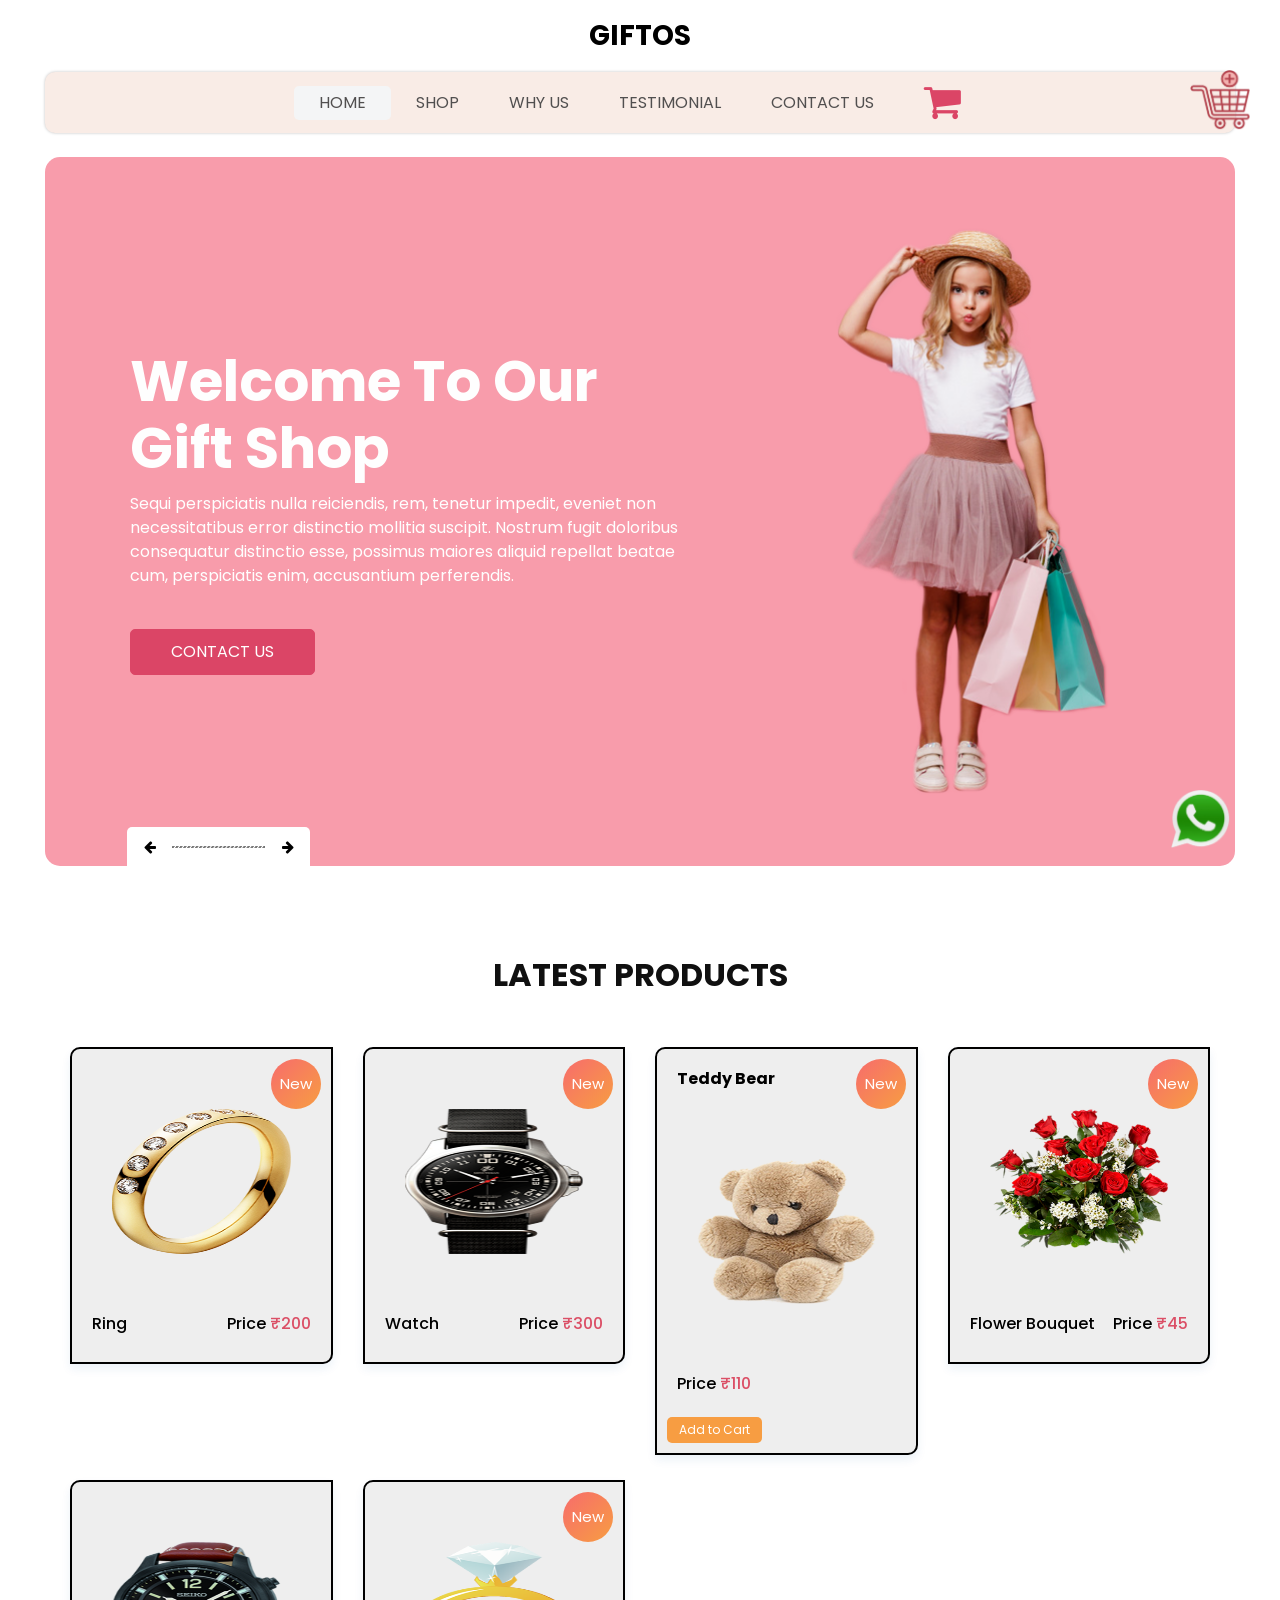
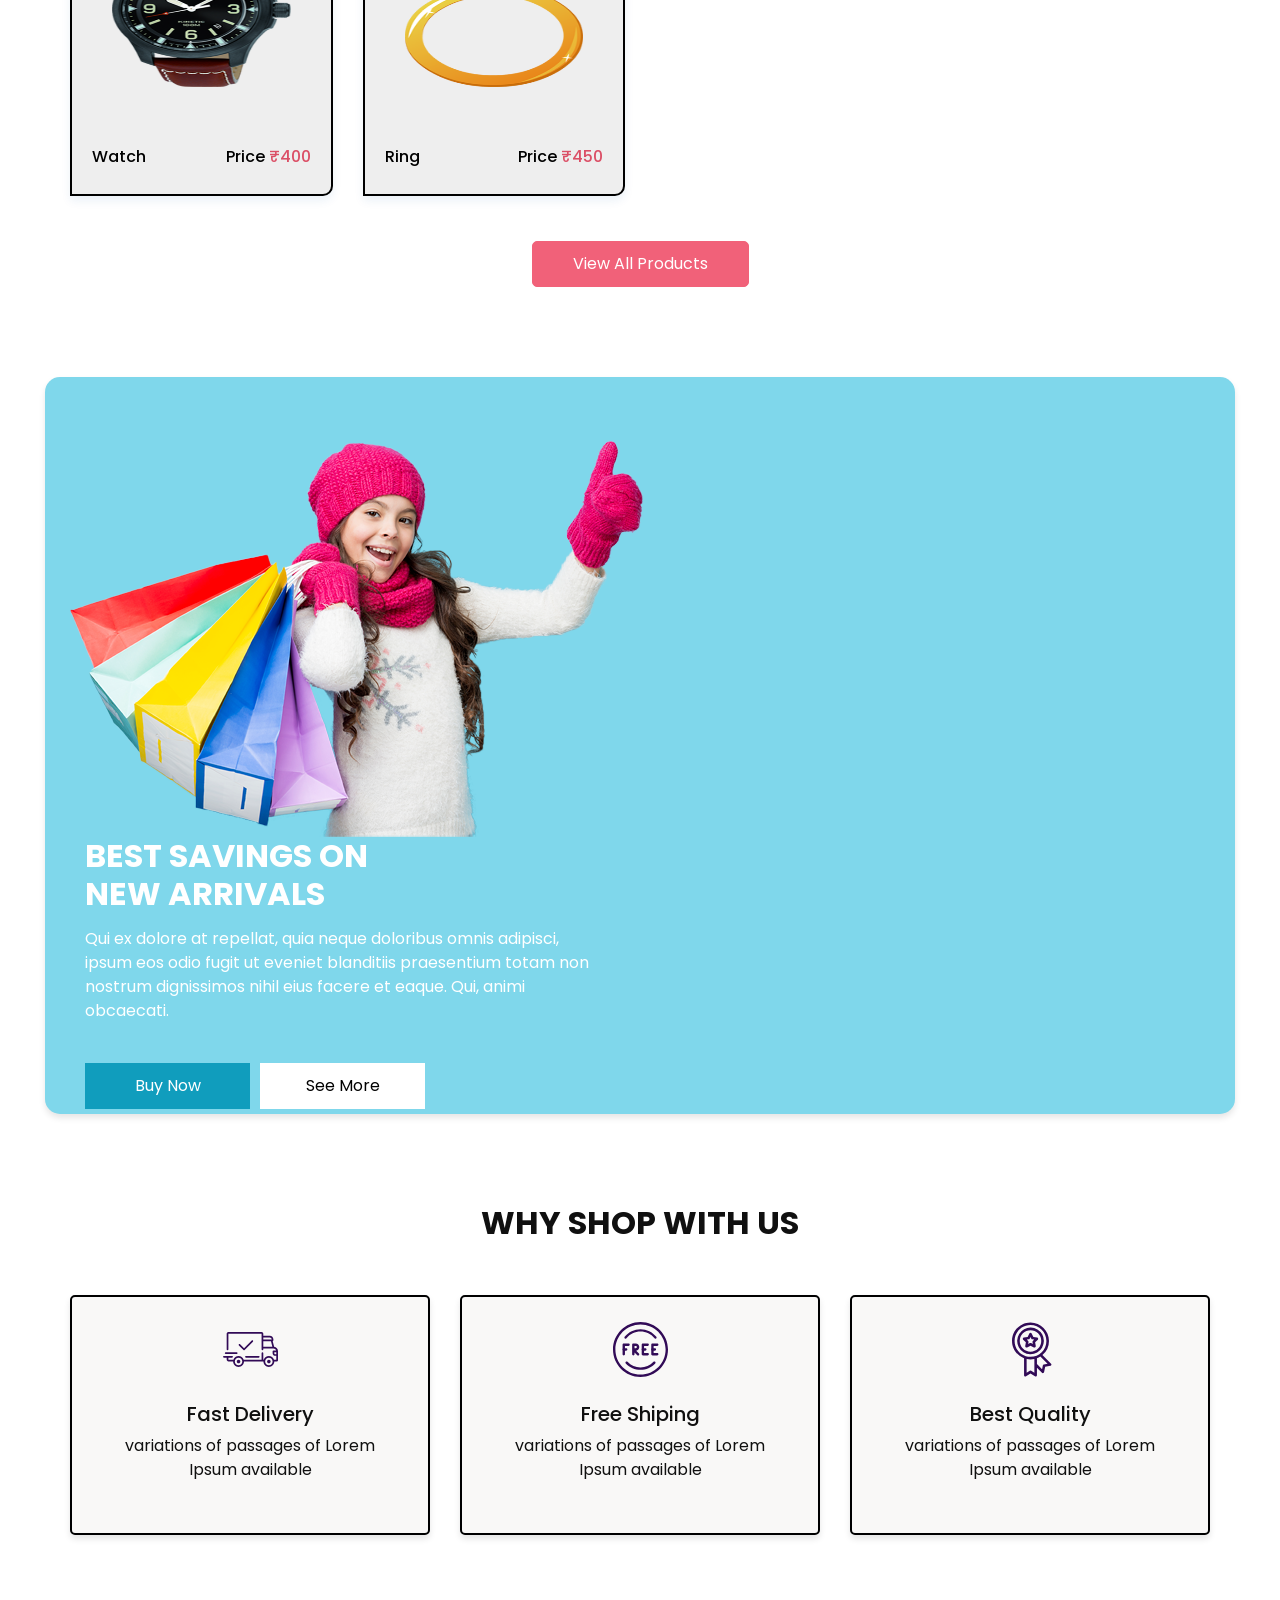
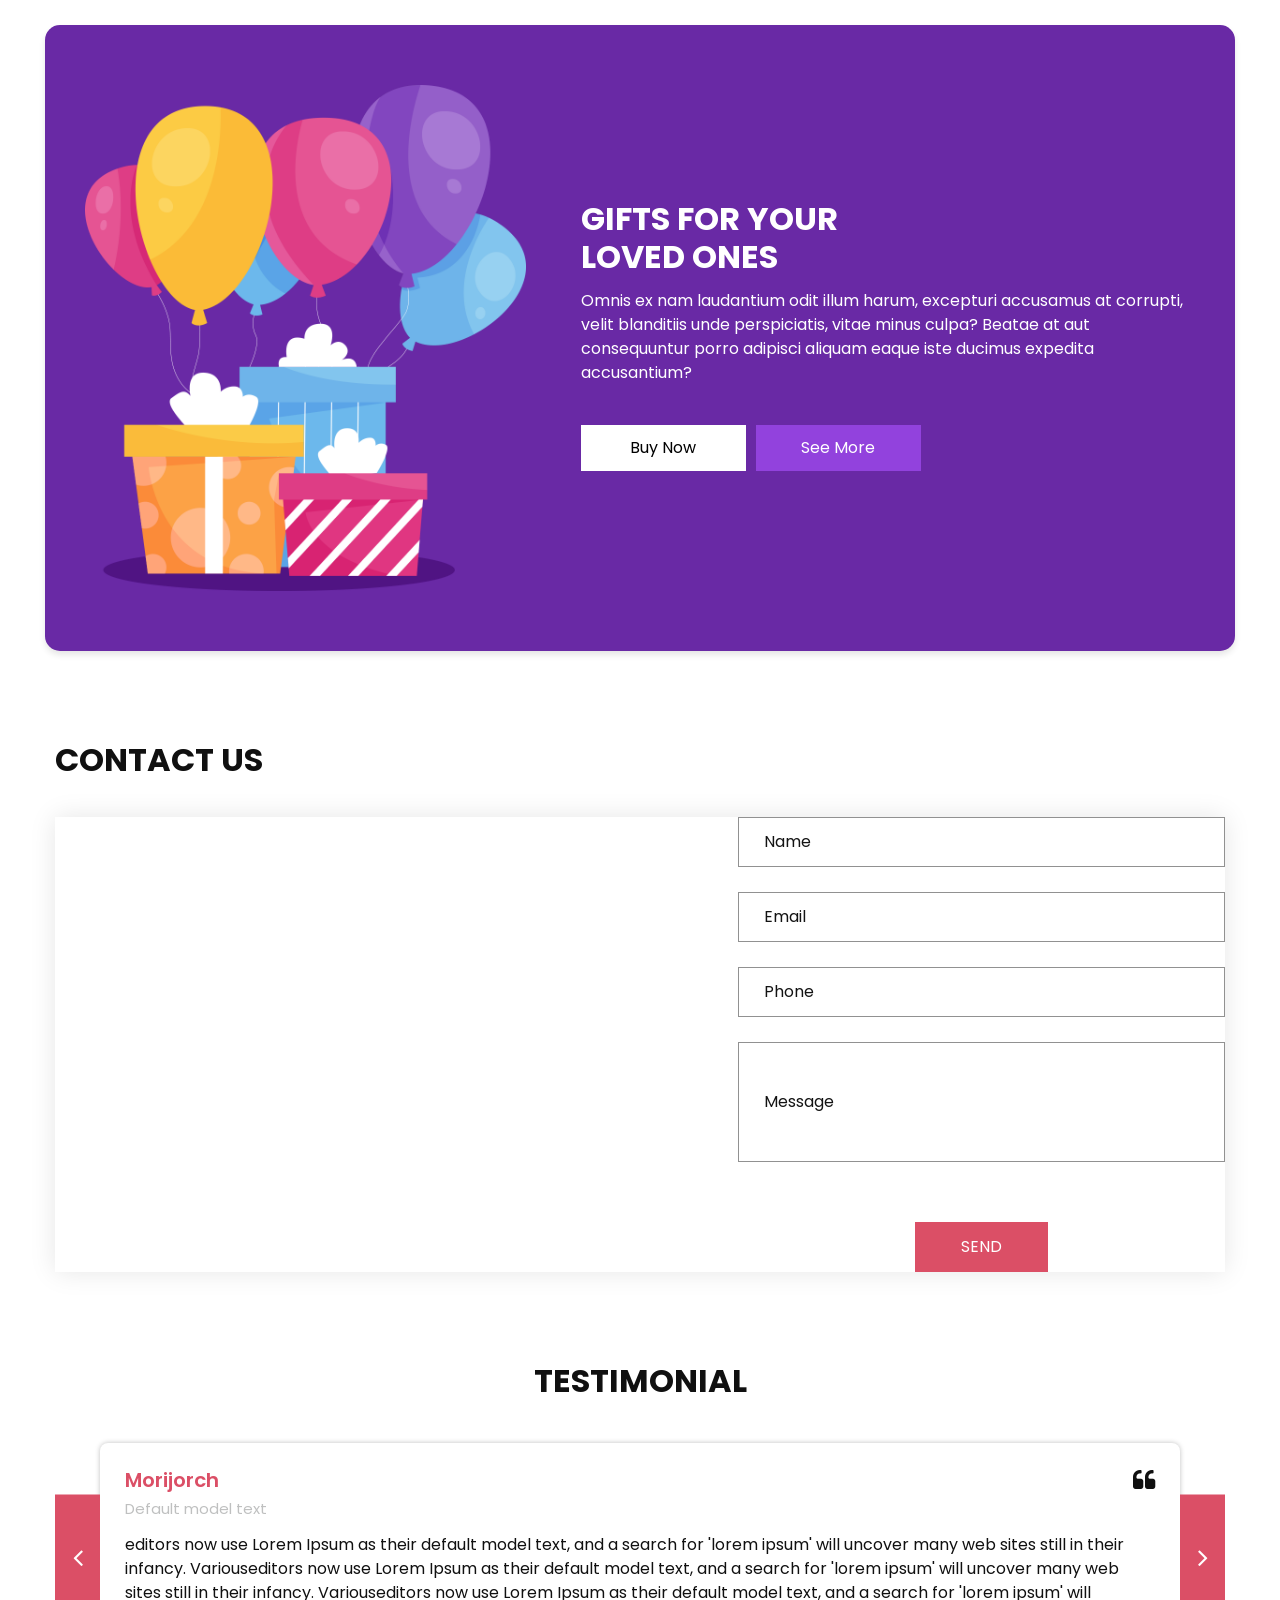
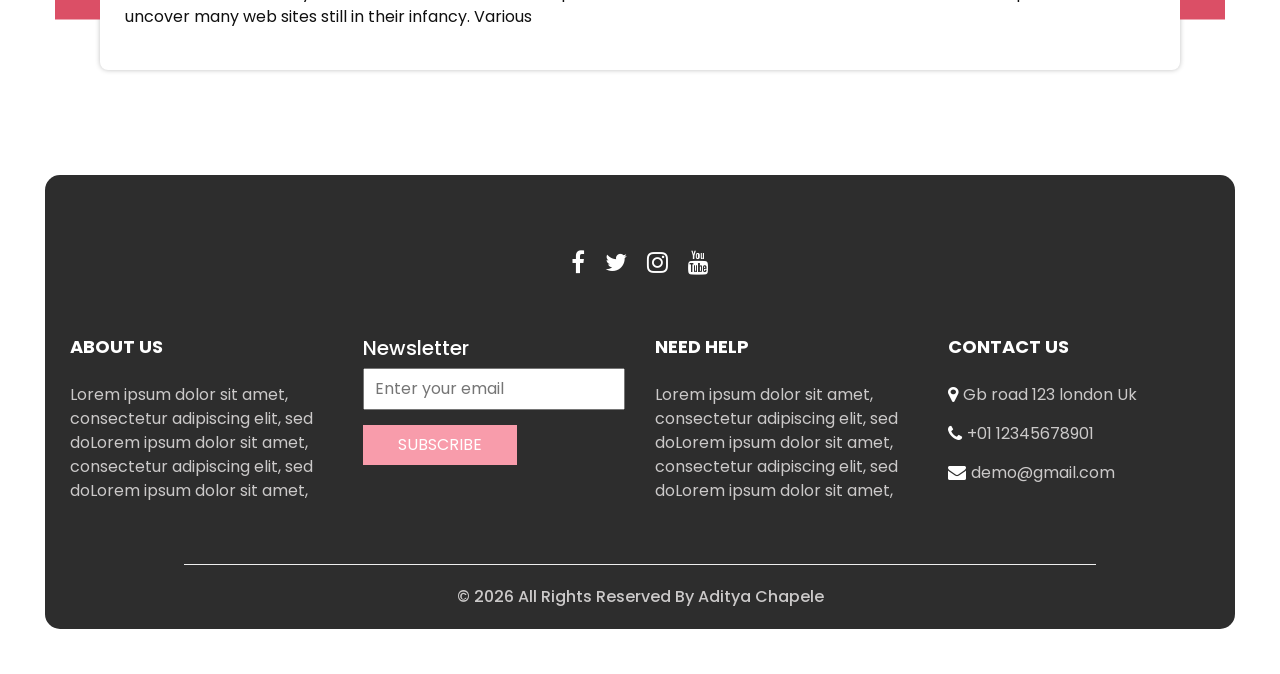
<file: index.html>
<!DOCTYPE html>
<html>

<head>
  <!-- Basic -->
  <meta charset="utf-8" />
  <meta http-equiv="X-UA-Compatible" content="IE=edge" />
  <!-- Mobile Metas -->
  <meta name="viewport" content="width=device-width, initial-scale=1, shrink-to-fit=no" />
  <!-- Site Metas -->
  <meta name="keywords" content="" />
  <meta name="description" content="" />
  <meta name="author" content="" />
  <link rel="shortcut icon" href="images/favicon.png" type="image/x-icon">

  <title>
    Gifts By Shruv
  </title>

  <!-- slider stylesheet -->
  <link rel="stylesheet" type="text/css" href="https://cdnjs.cloudflare.com/ajax/libs/OwlCarousel2/2.3.4/assets/owl.carousel.min.css" />

  <!-- bootstrap core css -->
  <link rel="stylesheet" type="text/css" href="css/bootstrap.css" />

  <!-- Custom styles for this template -->
  <link href="css/style.css" rel="stylesheet" />
  <!-- responsive style -->
  <link href="css/responsive.css" rel="stylesheet" />
</head>

<body>
  <div class="hero_area ">
    <!-- header section strats -->
    <header class="header_section">
      <nav class="navbar navbar-expand-lg custom_nav-container ">
        <a class="navbar-brand" href="index.html">
          <span>
            Giftos
          </span>
        </a>
        <button class="navbar-toggler" type="button" data-toggle="collapse" data-target="#navbarSupportedContent" aria-controls="navbarSupportedContent" aria-expanded="false" aria-label="Toggle navigation">
          <span class=""></span>
        </button>

        <div class="collapse navbar-collapse innerpage_navbar" id="navbarSupportedContent">
          <ul class="navbar-nav  ">
            <li class="nav-item active">
              <a class="nav-link" href="index.html">Home <span class="sr-only">(current)</span></a>
            </li>
            <li class="nav-item">
              <a class="nav-link" href="shop.html">
                Shop
              </a>
            </li>
            <li class="nav-item">
              <a class="nav-link" href="why.html">
                Why Us
              </a>
            </li>
            <li class="nav-item">
              <a class="nav-link" href="testimonial.html">
                Testimonial
              </a>
            </li>
            <li class="nav-item">
              <a class="nav-link" href="contact.html">Contact Us</a>
            </li>
          </ul>
          <div class="user_option">
                        <a href="cart.html">
              <i class="fa fa-shopping-cart" aria-hidden="true" style="color:#db4566;font-size: 40px;"></i>
            </a>
            <form class="form-inline ">
          </div>
        </div>
      </nav>
    </header>
    <!-- end header section -->
    <!-- slider section -->
<br>

    <section class="slider_section scroll-animate">
      <div class="slider_container">
        <div id="carouselExampleIndicators" class="carousel slide" data-ride="carousel">
          <div class="carousel-inner">
            <div class="carousel-item active">
              <div class="container-fluid">
                <div class="row">
                  <div class="col-md-7">
                    <div class="detail-box">
                      <h1>
                        Welcome To Our <br>
                        Gift Shop
                      </h1>
                      <p>
                        Sequi perspiciatis nulla reiciendis, rem, tenetur impedit, eveniet non necessitatibus error distinctio mollitia suscipit. Nostrum fugit doloribus consequatur distinctio esse, possimus maiores aliquid repellat beatae cum, perspiciatis enim, accusantium perferendis.
                      </p>
                      <a href="">
                        Contact Us
                      </a>
                    </div>
                  </div>
                  <div class="col-md-5 ">
                    <div class="img-box">
                      <img src="images/slider-img.png" alt="" />
                    </div>
                  </div>
                </div>
              </div>
            </div>
            <div class="carousel-item ">
              <div class="container-fluid">
                <div class="row">
                  <div class="col-md-7">
                    <div class="detail-box">
                      <h1>
                        Welcome To Our <br>
                        Gift Shop
                      </h1>
                      <p>
                        Sequi perspiciatis nulla reiciendis, rem, tenetur impedit, eveniet non necessitatibus error distinctio mollitia suscipit. Nostrum fugit doloribus consequatur distinctio esse, possimus maiores aliquid repellat beatae cum, perspiciatis enim, accusantium perferendis.
                      </p>
                      <a href="">
                        Contact Us
                      </a>
                    </div>
                  </div>
                  <div class="col-md-5 ">
                    <div class="img-box">
                      <img src="images/slider-img.png" alt="" />
                    </div>
                  </div>
                </div>
              </div>
            </div>
            <div class="carousel-item ">
              <div class="container-fluid">
                <div class="row">
                  <div class="col-md-7">
                    <div class="detail-box">
                      <h1>
                        Welcome To Our <br>
                        Gift Shop
                      </h1>
                      <p>
                        Sequi perspiciatis nulla reiciendis, rem, tenetur impedit, eveniet non necessitatibus error distinctio mollitia suscipit. Nostrum fugit doloribus consequatur distinctio esse, possimus maiores aliquid repellat beatae cum, perspiciatis enim, accusantium perferendis.
                      </p>
                      <a href="">
                        Contact Us
                      </a>
                    </div>
                  </div>
                  <div class="col-md-5 ">
                    <div class="img-box">
                      <img src="images/slider-img.png" alt="" />
                    </div>
                  </div>
                </div>
              </div>
            </div>
          </div>
          <div class="carousel_btn-box">
            <a class="carousel-control-prev" href="#carouselExampleIndicators" role="button" data-slide="prev">
              <i class="fa fa-arrow-left" aria-hidden="true"></i>
              <span class="sr-only">Previous</span>
            </a>
            <img src="images/line.png" alt="" />
            <a class="carousel-control-next" href="#carouselExampleIndicators" role="button" data-slide="next">
              <i class="fa fa-arrow-right" aria-hidden="true"></i>
              <span class="sr-only">Next</span>
            </a>
          </div>
        </div>
      </div>
    </section>

    <!-- end slider section -->
  </div>
  <!-- end hero area -->

  <!-- shop section -->
  <section class="shop_section layout_padding scroll-animate">
    <div class="container">
      <div class="heading_container heading_center">
        <h2>
          Latest Products
        </h2>
      </div>
      <div class="row">
        <div class="col-sm-6 col-md-4 col-lg-3">
          <div class="box">
            <a href="shop.html">
              <div class="img-box">
                <img src="images/p1.png" alt="">
              </div>
              <div class="detail-box">
                <h6>
                  Ring
                </h6>
                <h6>
                  Price
                  <span>
                    ₹200
                  </span>
                </h6>
              </div>
              <div class="new">
                <span>
                  New
                </span>
              </div>
            </a>
          </div>
        </div>
        <div class="col-sm-6 col-md-4 col-lg-3">
          <div class="box">
            <a href="shop.html">
              <div class="img-box">
                <img src="images/p2.png" alt="">
              </div>
              <div class="detail-box">
                <h6>
                  Watch
                </h6>
                <h6>
                  Price
                  <span>
                    ₹300
                  </span>
                </h6>
              </div>
              <div class="new">
                <span>
                  New
                </span>
              </div>
            </a>
          </div>
        </div>
        <div class="col-sm-6 col-md-4 col-lg-3">
          <div class="box">
            <a href="">
              <div class="detail-box">
                <h6 class="product-name">Teddy Bear</h6>
              </div>
        
              <div class="img-box">
                <img src="images/p3.png" alt="">
                <div class="img-hover-desc">
                  Cute and cuddly teddy bear perfect for gifting!
                </div>
              </div>
        
              <div class="detail-box">
                <h6 class="product-price">
                  Price
                  <span>₹110</span>
                </h6>
              </div>
        
              <div class="new">
                <span>New</span>
              </div>
            </a>
        
            <!-- Add to Cart Button -->
            <button class="add-to-cart-btn">Add to Cart</button>
          </div>
        </div>
        
        
        <div class="col-sm-6 col-md-4 col-lg-3">
          <div class="box">
            <a href="">
              <div class="img-box">
                <img src="images/p4.png" alt="">
              </div>
              <div class="detail-box">
                <h6>
                  Flower Bouquet
                </h6>
                <h6>
                  Price
                  <span>
                    ₹45
                  </span>
                </h6>
              </div>
              <div class="new">
                <span>
                  New
                </span>
              </div>
            </a>
          </div>
        </div>
        <div class="col-sm-6 col-md-4 col-lg-3">
          <div class="box">
            <a href="shop.html">
              <div class="img-box">
                <img src="images/p7.png" alt="">
              </div>
              <div class="detail-box">
                <h6>
                  Watch
                </h6>
                <h6>
                  Price
                  <span>
                    ₹400
                  </span>
                </h6>
              </div>
              <div >
                <span>
                  
                </span>
              </div>
            </a>
          </div>
        </div>
        <div class="col-sm-6 col-md-4 col-lg-3">
          <div class="box">
            <a href="shop.html">
              <div class="img-box">
                <img src="images/p8.png" alt="">
              </div>
              <div class="detail-box">
                <h6>
                  Ring
                </h6>
                <h6>
                  Price
                  <span>
                    ₹450
                  </span>
                </h6>
              </div>
              <div class="new">
                <span>
                  New
                </span>
              </div>
            </a>
          </div>
        </div>
      </div>
      <div class="btn-box">
        <a href="shop.html">
          View All Products
        </a>
      </div>
    </div>
  </section>

  <!-- end shop section -->

  <!-- saving section -->

  <section class="saving_section scroll-animate">
    <div class="box">
      <div class="container-fluid">
        <div class="row">
          <div class="col-lg-6shop.html">
            <div class="img-box">
              <img src="images/saving-img.png" alt="">
            </div>
          </div>
          <div class="col-lg-6">
            <div class="detail-box">
              <div class="heading_container">
                <h2>
                  Best Savings on <br>
                  new arrivals
                </h2>
              </div>
              <p>
                Qui ex dolore at repellat, quia neque doloribus omnis adipisci, ipsum eos odio fugit ut eveniet blanditiis praesentium totam non nostrum dignissimos nihil eius facere et eaque. Qui, animi obcaecati.
              </p>
              <div class="btn-box">
                <a href="#" class="btn1">
                  Buy Now
                </a>
                <a href="#" class="btn2">
                  See More
                </a>
              </div>
            </div>
          </div>
        </div>
      </div>
    </div>
  </section>

  <!-- end saving section -->

  <!-- why section -->

  <section class="why_section layout_padding scroll-animate">
    <div class="container">
      <div class="heading_container heading_center">
        <h2>
          Why Shop With Us
        </h2>
      </div>
      <div class="row">
        <div class="col-md-4">
          <div class="box ">
            <div class="img-box">
              <svg version="1.1" id="Layer_1" xmlns="http://www.w3.org/2000/svg" xmlns:xlink="http://www.w3.org/1999/xlink" x="0px" y="0px" viewBox="0 0 512 512" style="enable-background:new 0 0 512 512;" xml:space="preserve">
                <g>
                  <g>
                    <path d="M476.158,231.363l-13.259-53.035c3.625-0.77,6.345-3.986,6.345-7.839v-8.551c0-18.566-15.105-33.67-33.67-33.67h-60.392
                 V110.63c0-9.136-7.432-16.568-16.568-16.568H50.772c-9.136,0-16.568,7.432-16.568,16.568V256c0,4.427,3.589,8.017,8.017,8.017
                 c4.427,0,8.017-3.589,8.017-8.017V110.63c0-0.295,0.239-0.534,0.534-0.534h307.841c0.295,0,0.534,0.239,0.534,0.534v145.372
                 c0,4.427,3.589,8.017,8.017,8.017c4.427,0,8.017-3.589,8.017-8.017v-9.088h94.569c0.008,0,0.014,0.002,0.021,0.002
                 c0.008,0,0.015-0.001,0.022-0.001c11.637,0.008,21.518,7.646,24.912,18.171h-24.928c-4.427,0-8.017,3.589-8.017,8.017v17.102
                 c0,13.851,11.268,25.119,25.119,25.119h9.086v35.273h-20.962c-6.886-19.883-25.787-34.205-47.982-34.205
                 s-41.097,14.322-47.982,34.205h-3.86v-60.393c0-4.427-3.589-8.017-8.017-8.017c-4.427,0-8.017,3.589-8.017,8.017v60.391H192.817
                 c-6.886-19.883-25.787-34.205-47.982-34.205s-41.097,14.322-47.982,34.205H50.772c-0.295,0-0.534-0.239-0.534-0.534v-17.637
                 h34.739c4.427,0,8.017-3.589,8.017-8.017s-3.589-8.017-8.017-8.017H8.017c-4.427,0-8.017,3.589-8.017,8.017
                 s3.589,8.017,8.017,8.017h26.188v17.637c0,9.136,7.432,16.568,16.568,16.568h43.304c-0.002,0.178-0.014,0.355-0.014,0.534
                 c0,27.996,22.777,50.772,50.772,50.772s50.772-22.776,50.772-50.772c0-0.18-0.012-0.356-0.014-0.534h180.67
                 c-0.002,0.178-0.014,0.355-0.014,0.534c0,27.996,22.777,50.772,50.772,50.772c27.995,0,50.772-22.776,50.772-50.772
                 c0-0.18-0.012-0.356-0.014-0.534h26.203c4.427,0,8.017-3.589,8.017-8.017v-85.511C512,251.989,496.423,234.448,476.158,231.363z
                  M375.182,144.301h60.392c9.725,0,17.637,7.912,17.637,17.637v0.534h-78.029V144.301z M375.182,230.881v-52.376h71.235
                 l13.094,52.376H375.182z M144.835,401.904c-19.155,0-34.739-15.583-34.739-34.739s15.584-34.739,34.739-34.739
                 c19.155,0,34.739,15.583,34.739,34.739S163.99,401.904,144.835,401.904z M427.023,401.904c-19.155,0-34.739-15.583-34.739-34.739
                 s15.584-34.739,34.739-34.739c19.155,0,34.739,15.583,34.739,34.739S446.178,401.904,427.023,401.904z M495.967,299.29h-9.086
                 c-5.01,0-9.086-4.076-9.086-9.086v-9.086h18.171V299.29z" />
                  </g>
                </g>
                <g>
                  <g>
                    <path d="M144.835,350.597c-9.136,0-16.568,7.432-16.568,16.568c0,9.136,7.432,16.568,16.568,16.568
                 c9.136,0,16.568-7.432,16.568-16.568C161.403,358.029,153.971,350.597,144.835,350.597z" />
                  </g>
                </g>
                <g>
                  <g>
                    <path d="M427.023,350.597c-9.136,0-16.568,7.432-16.568,16.568c0,9.136,7.432,16.568,16.568,16.568
                 c9.136,0,16.568-7.432,16.568-16.568C443.591,358.029,436.159,350.597,427.023,350.597z" />
                  </g>
                </g>
                <g>
                  <g>
                    <path d="M332.96,316.393H213.244c-4.427,0-8.017,3.589-8.017,8.017s3.589,8.017,8.017,8.017H332.96
                 c4.427,0,8.017-3.589,8.017-8.017S337.388,316.393,332.96,316.393z" />
                  </g>
                </g>
                <g>
                  <g>
                    <path d="M127.733,282.188H25.119c-4.427,0-8.017,3.589-8.017,8.017s3.589,8.017,8.017,8.017h102.614
                 c4.427,0,8.017-3.589,8.017-8.017S132.16,282.188,127.733,282.188z" />
                  </g>
                </g>
                <g>
                  <g>
                    <path d="M278.771,173.37c-3.13-3.13-8.207-3.13-11.337,0.001l-71.292,71.291l-37.087-37.087c-3.131-3.131-8.207-3.131-11.337,0
                 c-3.131,3.131-3.131,8.206,0,11.337l42.756,42.756c1.565,1.566,3.617,2.348,5.668,2.348s4.104-0.782,5.668-2.348l76.96-76.96
                 C281.901,181.576,281.901,176.501,278.771,173.37z" />
                  </g>
                </g>
                <g>
                </g>
                <g>
                </g>
                <g>
                </g>
                <g>
                </g>
                <g>
                </g>
                <g>
                </g>
                <g>
                </g>
                <g>
                </g>
                <g>
                </g>
                <g>
                </g>
                <g>
                </g>
                <g>
                </g>
                <g>
                </g>
                <g>
                </g>
                <g>
                </g>
              </svg>
            </div>
            <div class="detail-box">
              <h5>
                Fast Delivery
              </h5>
              <p>
                variations of passages of Lorem Ipsum available
              </p>
            </div>
          </div>
        </div>
        <div class="col-md-4">
          <div class="box ">
            <div class="img-box">
              <svg version="1.1" id="Capa_1" xmlns="http://www.w3.org/2000/svg" xmlns:xlink="http://www.w3.org/1999/xlink" x="0px" y="0px" viewBox="0 0 490.667 490.667" style="enable-background:new 0 0 490.667 490.667;" xml:space="preserve">
                <g>
                  <g>
                    <path d="M138.667,192H96c-5.888,0-10.667,4.779-10.667,10.667V288c0,5.888,4.779,10.667,10.667,10.667s10.667-4.779,10.667-10.667
                 v-74.667h32c5.888,0,10.667-4.779,10.667-10.667S144.555,192,138.667,192z" />
                  </g>
                </g>
                <g>
                  <g>
                    <path d="M117.333,234.667H96c-5.888,0-10.667,4.779-10.667,10.667S90.112,256,96,256h21.333c5.888,0,10.667-4.779,10.667-10.667
                 S123.221,234.667,117.333,234.667z" />
                  </g>
                </g>
                <g>
                  <g>
                    <path d="M245.333,0C110.059,0,0,110.059,0,245.333s110.059,245.333,245.333,245.333s245.333-110.059,245.333-245.333
                 S380.608,0,245.333,0z M245.333,469.333c-123.52,0-224-100.48-224-224s100.48-224,224-224s224,100.48,224,224
                 S368.853,469.333,245.333,469.333z" />
                  </g>
                </g>
                <g>
                  <g>
                    <path d="M386.752,131.989C352.085,88.789,300.544,64,245.333,64s-106.752,24.789-141.419,67.989
                 c-3.691,4.587-2.965,11.307,1.643,14.997c4.587,3.691,11.307,2.965,14.976-1.643c30.613-38.144,76.096-60.011,124.8-60.011
                 s94.187,21.867,124.779,60.011c2.112,2.624,5.205,3.989,8.32,3.989c2.368,0,4.715-0.768,6.677-2.347
                 C389.717,143.296,390.443,136.576,386.752,131.989z" />
                  </g>
                </g>
                <g>
                  <g>
                    <path d="M376.405,354.923c-4.224-4.032-11.008-3.861-15.061,0.405c-30.613,32.235-71.808,50.005-116.011,50.005
                 s-85.397-17.771-115.989-50.005c-4.032-4.309-10.816-4.437-15.061-0.405c-4.309,4.053-4.459,10.816-0.405,15.083
                 c34.667,36.544,81.344,56.661,131.456,56.661s96.789-20.117,131.477-56.661C380.864,365.739,380.693,358.976,376.405,354.923z" />
                  </g>
                </g>
                <g>
                  <g>
                    <path d="M206.805,255.723c15.701-2.027,27.861-15.488,27.861-31.723c0-17.643-14.357-32-32-32h-21.333
                 c-5.888,0-10.667,4.779-10.667,10.667v42.581c0,0.043,0,0.107,0,0.149V288c0,5.888,4.779,10.667,10.667,10.667
                 S192,293.888,192,288v-16.917l24.448,24.469c2.091,2.069,4.821,3.115,7.552,3.115c2.731,0,5.461-1.045,7.531-3.136
                 c4.16-4.16,4.16-10.923,0-15.083L206.805,255.723z M192,234.667v-21.333h10.667c5.867,0,10.667,4.779,10.667,10.667
                 s-4.8,10.667-10.667,10.667H192z" />
                  </g>
                </g>
                <g>
                  <g>
                    <path d="M309.333,277.333h-32v-64h32c5.888,0,10.667-4.779,10.667-10.667S315.221,192,309.333,192h-42.667
                 c-5.888,0-10.667,4.779-10.667,10.667V288c0,5.888,4.779,10.667,10.667,10.667h42.667c5.888,0,10.667-4.779,10.667-10.667
                 S315.221,277.333,309.333,277.333z" />
                  </g>
                </g>
                <g>
                  <g>
                    <path d="M288,234.667h-21.333c-5.888,0-10.667,4.779-10.667,10.667S260.779,256,266.667,256H288
                 c5.888,0,10.667-4.779,10.667-10.667S293.888,234.667,288,234.667z" />
                  </g>
                </g>
                <g>
                  <g>
                    <path d="M394.667,277.333h-32v-64h32c5.888,0,10.667-4.779,10.667-10.667S400.555,192,394.667,192H352
                 c-5.888,0-10.667,4.779-10.667,10.667V288c0,5.888,4.779,10.667,10.667,10.667h42.667c5.888,0,10.667-4.779,10.667-10.667
                 S400.555,277.333,394.667,277.333z" />
                  </g>
                </g>
                <g>
                  <g>
                    <path d="M373.333,234.667H352c-5.888,0-10.667,4.779-10.667,10.667S346.112,256,352,256h21.333
                 c5.888,0,10.667-4.779,10.667-10.667S379.221,234.667,373.333,234.667z" />
                  </g>
                </g>
                <g>
                </g>
                <g>
                </g>
                <g>
                </g>
                <g>
                </g>
                <g>
                </g>
                <g>
                </g>
                <g>
                </g>
                <g>
                </g>
                <g>
                </g>
                <g>
                </g>
                <g>
                </g>
                <g>
                </g>
                <g>
                </g>
                <g>
                </g>
                <g>
                </g>
              </svg>
            </div>
            <div class="detail-box">
              <h5>
                Free Shiping
              </h5>
              <p>
                variations of passages of Lorem Ipsum available
              </p>
            </div>
          </div>
        </div>
        <div class="col-md-4">
          <div class="box ">
            <div class="img-box">
              <svg id="_30_Premium" height="512" viewBox="0 0 512 512" width="512" xmlns="http://www.w3.org/2000/svg" data-name="30_Premium">
                <g id="filled">
                  <path d="m252.92 300h3.08a124.245 124.245 0 1 0 -4.49-.09c.075.009.15.023.226.03.394.039.789.06 1.184.06zm-96.92-124a100 100 0 1 1 100 100 100.113 100.113 0 0 1 -100-100z" />
                  <path d="m447.445 387.635-80.4-80.4a171.682 171.682 0 0 0 60.955-131.235c0-94.841-77.159-172-172-172s-172 77.159-172 172c0 73.747 46.657 136.794 112 161.2v158.8c-.3 9.289 11.094 15.384 18.656 9.984l41.344-27.562 41.344 27.562c7.574 5.4 18.949-.7 18.656-9.984v-70.109l46.6 46.594c6.395 6.789 18.712 3.025 20.253-6.132l9.74-48.724 48.725-9.742c9.163-1.531 12.904-13.893 6.127-20.252zm-339.445-211.635c0-81.607 66.393-148 148-148s148 66.393 148 148-66.393 148-148 148-148-66.393-148-148zm154.656 278.016a12 12 0 0 0 -13.312 0l-29.344 19.562v-129.378a172.338 172.338 0 0 0 72 0v129.38zm117.381-58.353a12 12 0 0 0 -9.415 9.415l-6.913 34.58-47.709-47.709v-54.749a171.469 171.469 0 0 0 31.467-15.6l67.151 67.152z" />
                  <path d="m287.62 236.985c8.349 4.694 19.251-3.212 17.367-12.618l-5.841-35.145 25.384-25c7.049-6.5 2.89-19.3-6.634-20.415l-35.23-5.306-15.933-31.867c-4.009-8.713-17.457-8.711-21.466 0l-15.933 31.866-35.23 5.306c-9.526 1.119-13.681 13.911-6.634 20.415l25.384 25-5.841 35.145c-1.879 9.406 9 17.31 17.367 12.618l31.62-16.414zm-53-32.359 2.928-17.615a12 12 0 0 0 -3.417-10.516l-12.721-12.531 17.658-2.66a12 12 0 0 0 8.947-6.5l7.985-15.971 7.985 15.972a12 12 0 0 0 8.947 6.5l17.658 2.66-12.723 12.535a12 12 0 0 0 -3.417 10.516l2.928 17.615-15.849-8.231a12 12 0 0 0 -11.058 0z" />
                </g>
              </svg>
            </div>
            <div class="detail-box">
              <h5>
                Best Quality
              </h5>
              <p>
                variations of passages of Lorem Ipsum available
              </p>
            </div>
          </div>
        </div>
      </div>
    </div>
  </section>

  <!-- end why section -->


  <!-- gift section -->

  <section class="gift_section layout_padding-bottom scroll-animate">
    <div class="box ">
      <div class="container-fluid">
        <div class="row">
          <div class="col-md-5">
            <div class="img_container">
              <div class="img-box">
                <img src="images/gifts.png" alt="">
              </div>
            </div>
          </div>
          <div class="col-md-7">
            <div class="detail-box">
              <div class="heading_container">
                <h2>
                  Gifts for your <br>
                  loved ones
                </h2>
              </div>
              <p>
                Omnis ex nam laudantium odit illum harum, excepturi accusamus at corrupti, velit blanditiis unde perspiciatis, vitae minus culpa? Beatae at aut consequuntur porro adipisci aliquam eaque iste ducimus expedita accusantium?
              </p>
              <div class="btn-box">
                <a href="#" class="btn1">
                  Buy Now
                </a>
                <a href="#" class="btn2">
                  See More
                </a>
              </div>
            </div>
          </div>
        </div>
      </div>
    </div>
  </section>


  <!-- end gift section -->


  <!-- contact section -->

  <section class="contact_section  scroll-animate">
    <div class="container px-0">
      <div class="heading_container ">
        <h2 class="">
          Contact Us
        </h2>
      </div>
    </div>
    <div class="container container-bg">
      <div class="row">
        <div class="col-lg-7 col-md-6 px-0">
          <div class="map_container">
            <div class="map-responsive">
              <iframe src="https://www.google.com/maps/embed/v1/place?key=AIzaSyA0s1a7phLN0iaD6-UE7m4qP-z21pH0eSc&q=Eiffel+Tower+Paris+France" width="600" height="300" frameborder="0" style="border:0; width: 100%; height:100%" allowfullscreen></iframe>
            </div>
          </div>
        </div>
        <div class="col-md-6 col-lg-5 px-0">
          <form action="#">
            <div>
              <input type="text" placeholder="Name" />
            </div>
            <div>
              <input type="email" placeholder="Email" />
            </div>
            <div>
              <input type="text" placeholder="Phone" />
            </div>
            <div>
              <input type="text" class="message-box" placeholder="Message" />
            </div>
            <div class="d-flex ">
              <button>
                SEND
              </button>
            </div>
          </form>
        </div>
      </div>
    </div>
  </section>

  <!-- end contact section -->

  <!-- client section -->
  <section class="client_section layout_padding scroll-animate">
    <div class="container">
      <div class="heading_container heading_center">
        <h2>
          Testimonial
        </h2>
      </div>
    </div>
    <div class="container px-0">
      <div id="customCarousel2" class="carousel  carousel-fade" data-ride="carousel">
        <div class="carousel-inner">
          <div class="carousel-item active">
            <div class="box">
              <div class="client_info">
                <div class="client_name">
                  <h5>
                    Morijorch
                  </h5>
                  <h6>
                    Default model text
                  </h6>
                </div>
                <i class="fa fa-quote-left" aria-hidden="true"></i>
              </div>
              <p>
                editors now use Lorem Ipsum as their default model text, and a search for 'lorem ipsum' will uncover many web sites still in their infancy. Variouseditors now use Lorem Ipsum as their default model text, and a search for 'lorem ipsum' will uncover many web sites still in their infancy. Variouseditors now use Lorem Ipsum as their default model text, and a search for 'lorem ipsum' will uncover many web sites still in their infancy. Various
              </p>
            </div>
          </div>
          <div class="carousel-item">
            <div class="box">
              <div class="client_info">
                <div class="client_name">
                  <h5>
                    Rochak
                  </h5>
                  <h6>
                    Default model text
                  </h6>
                </div>
                <i class="fa fa-quote-left" aria-hidden="true"></i>
              </div>
              <p>
                Variouseditors now use Lorem Ipsum as their default model text, and a search for 'lorem ipsum' will uncover many web sites still in their infancy. Variouseditors now use Lorem Ipsum as their default model text, and a search for 'lorem ipsum' will uncover many web sites still in their infancy. editors now use Lorem Ipsum as their default model text, and a search for 'lorem ipsum' will uncover many web sites still in their infancy.
              </p>
            </div>
          </div>
          <div class="carousel-item">
            <div class="box">
              <div class="client_info">
                <div class="client_name">
                  <h5>
                    Brad Johns
                  </h5>
                  <h6>
                    Default model text
                  </h6>
                </div>
                <i class="fa fa-quote-left" aria-hidden="true"></i>
              </div>
              <p>
                Variouseditors now use Lorem Ipsum as their default model text, and a search for 'lorem ipsum' will uncover many web sites still in their infancy, editors now use Lorem Ipsum as their default model text, and a search for 'lorem ipsum' will uncover many web sites still in their infancy. Variouseditors now use Lorem Ipsum as their default model text, and a search for 'lorem ipsum' will uncover many web sites still in their infancy. Various
              </p>
            </div>
          </div>
        </div>
        <div class="carousel_btn-box">
          <a class="carousel-control-prev" href="#customCarousel2" role="button" data-slide="prev">
            <i class="fa fa-angle-left" aria-hidden="true"></i>
            <span class="sr-only">Previous</span>
          </a>
          <a class="carousel-control-next" href="#customCarousel2" role="button" data-slide="next">
            <i class="fa fa-angle-right" aria-hidden="true"></i>
            <span class="sr-only">Next</span>
          </a>
        </div>
      </div>
    </div>
  </section>
  <!-- end client section -->

  <!-- info section -->

  <section class="info_section  layout_padding2-top scroll-animate">
    <div class="social_container">
      <div class="social_box">
        <a href="">
          <i class="fa fa-facebook" aria-hidden="true"></i>
        </a>
        <a href="">
          <i class="fa fa-twitter" aria-hidden="true"></i>
        </a>
        <a href="">
          <i class="fa fa-instagram" aria-hidden="true"></i>
        </a>
        <a href="">
          <i class="fa fa-youtube" aria-hidden="true"></i>
        </a>
      </div>
    </div>
    <div class="info_container ">
      <div class="container">
        <div class="row">
          <div class="col-md-6 col-lg-3">
            <h6>
              ABOUT US
            </h6>
            <p>
              Lorem ipsum dolor sit amet, consectetur adipiscing elit, sed doLorem ipsum dolor sit amet, consectetur adipiscing elit, sed doLorem ipsum dolor sit amet,
            </p>
          </div>
          <div class="col-md-6 col-lg-3">
            <div class="info_form ">
              <h5>
                Newsletter
              </h5>
              <form action="#">
                <input type="email" placeholder="Enter your email">
                <button>
                  Subscribe
                </button>
              </form>
            </div>
          </div>
          <div class="col-md-6 col-lg-3">
            <h6>
              NEED HELP
            </h6>
            <p>
              Lorem ipsum dolor sit amet, consectetur adipiscing elit, sed doLorem ipsum dolor sit amet, consectetur adipiscing elit, sed doLorem ipsum dolor sit amet,
            </p>
          </div>
          <div class="col-md-6 col-lg-3">
            <h6>
              CONTACT US
            </h6>
            <div class="info_link-box">
              <a href="">
                <i class="fa fa-map-marker" aria-hidden="true"></i>
                <span> Gb road 123 london Uk </span>
              </a>
              <a href="">
                <i class="fa fa-phone" aria-hidden="true"></i>
                <span>+01 12345678901</span>
              </a>
              <a href="">
                <i class="fa fa-envelope" aria-hidden="true"></i>
                <span> demo@gmail.com</span>
              </a>
            </div>
          </div>
        </div>
      </div>
    </div>
    <!-- footer section -->
    <footer class=" footer_section scroll-animate">
      <div class="container">
        <p>
          &copy; <span id="displayYear"></span> All Rights Reserved By
          <a href="https://html.design/">Aditya Chapele</a>
        </p>
      </div>
    </footer>
    <!-- footer section -->

      </section>
  
  
  <!-- <a target="_blank" href="https://wa.me/911223232" class="whatsapp-float scroll-animate show">
    <img src="images/Whatsapp-Logo.png" style="width: 60px;" />
  </a> -->

  <a target="_blank" href="cart.html" class="cart-float scroll-animate show">
    <img src="images/Cart.png " style="width: 60px;" />
  </a>
  
  <div class="whatsapp-wrapper scroll-animate show">
    <div class="whatsapp-main-icon">
      <img src="images/Whatsapp-Logo.png" alt="Whatsapp" style="width: 60px;" />
    </div>
    <div class="whatsapp-options">
      <a target="_blank" href="https://wa.me/911223232">91384823</a>
      <a target="_blank" href="https://wa.me/9876543210">4438393</a>
    </div>
  </div>
  <!-- end info section -->


  <script src="js/jquery-3.4.1.min.js"></script>
  <script src="js/bootstrap.js"></script>
  <script src="https://cdnjs.cloudflare.com/ajax/libs/OwlCarousel2/2.3.4/owl.carousel.min.js">
  </script>
  <script src="js/custom.js"></script>
  
</body>

</html>
</file>
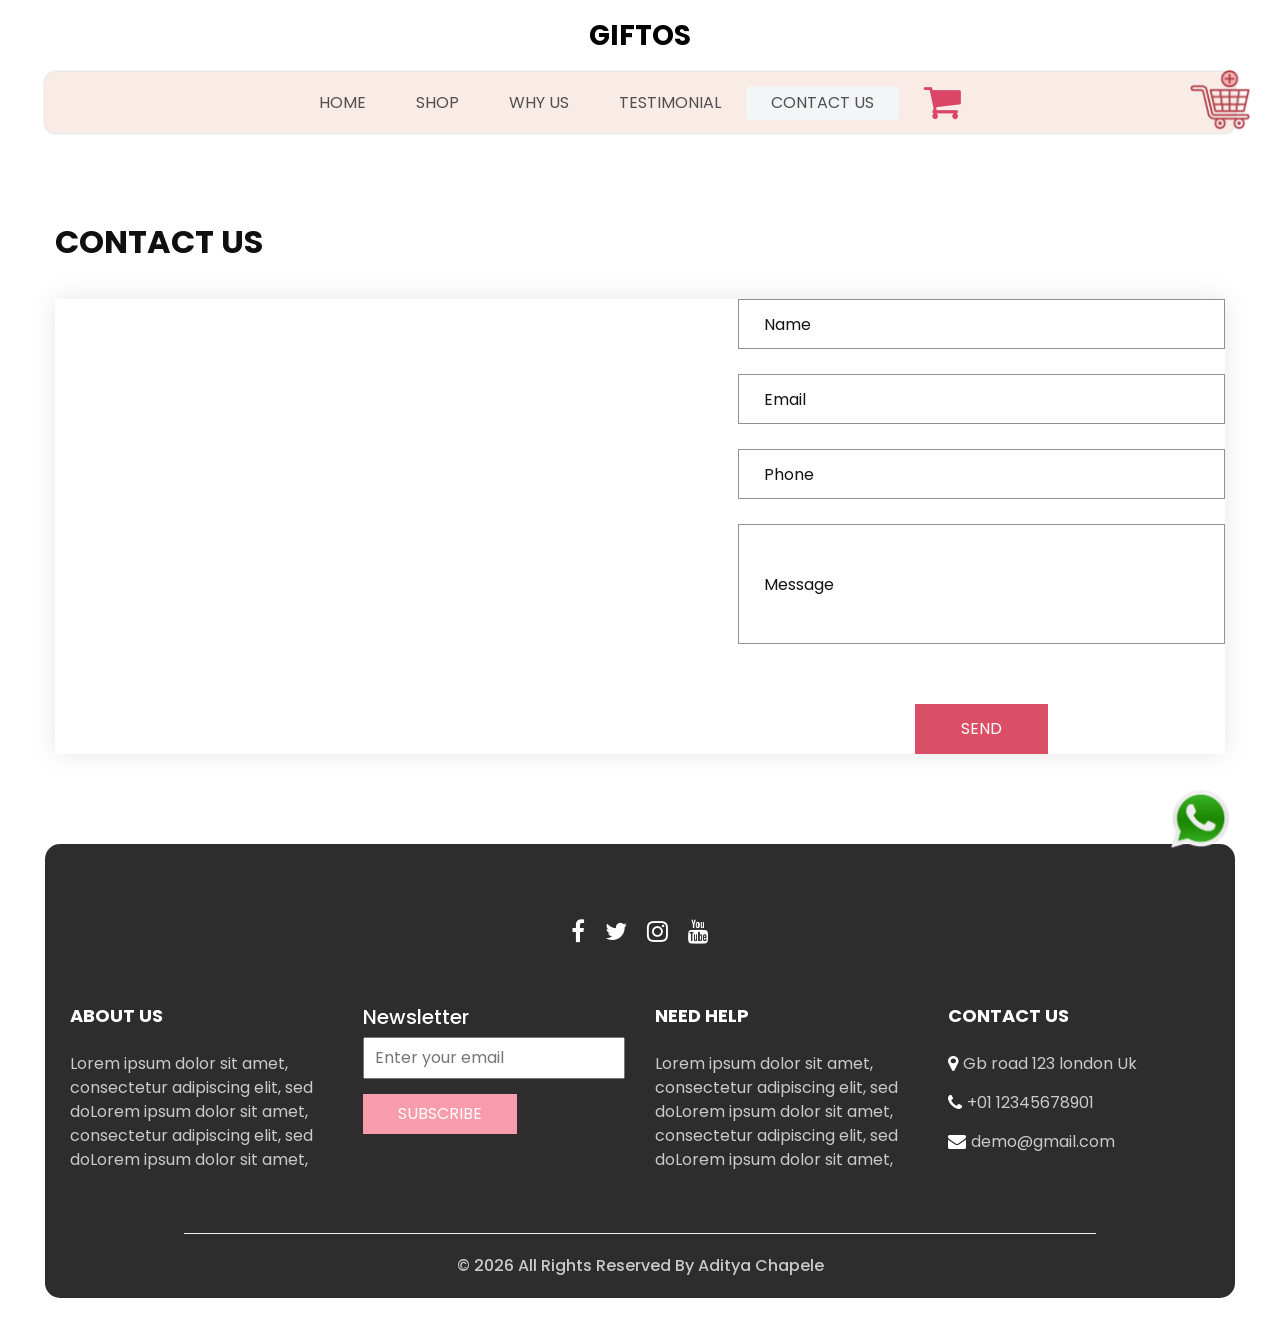
<file: contact.html>
<!DOCTYPE html>
<html>

<head>
  <!-- Basic -->
  <meta charset="utf-8" />
  <meta http-equiv="X-UA-Compatible" content="IE=edge" />
  <!-- Mobile Metas -->
  <meta name="viewport" content="width=device-width, initial-scale=1, shrink-to-fit=no" />
  <!-- Site Metas -->
  <meta name="keywords" content="" />
  <meta name="description" content="" />
  <meta name="author" content="" />
  <link rel="shortcut icon" href="images/favicon.png" type="image/x-icon">

  <title>
    Giftos
  </title>

  <!-- slider stylesheet -->
  <link rel="stylesheet" type="text/css" href="https://cdnjs.cloudflare.com/ajax/libs/OwlCarousel2/2.3.4/assets/owl.carousel.min.css" />

  <!-- bootstrap core css -->
  <link rel="stylesheet" type="text/css" href="css/bootstrap.css" />

  <!-- Custom styles for this template -->
  <link href="css/style.css" rel="stylesheet" />
  <!-- responsive style -->
  <link href="css/responsive.css" rel="stylesheet" />
</head>

<body>
  <div class="hero_area">
    <!-- header section strats -->
    <header class="header_section">
      <nav class="navbar navbar-expand-lg custom_nav-container ">
        <a class="navbar-brand" href="index.html">
          <span>
            Giftos
          </span>
        </a>
        <button class="navbar-toggler" type="button" data-toggle="collapse" data-target="#navbarSupportedContent" aria-controls="navbarSupportedContent" aria-expanded="false" aria-label="Toggle navigation">
          <span class=""></span>
        </button>

        <div class="collapse navbar-collapse innerpage_navbar" id="navbarSupportedContent">
          <ul class="navbar-nav  ">
            <li class="nav-item ">
              <a class="nav-link" href="index.html">Home <span class="sr-only">(current)</span></a>
            </li>
            <li class="nav-item">
              <a class="nav-link" href="shop.html">
                Shop
              </a>
            </li>
            <li class="nav-item">
              <a class="nav-link" href="why.html">
                Why Us
              </a>
            </li>
            <li class="nav-item">
              <a class="nav-link" href="testimonial.html">
                Testimonial
              </a>
            </li>
            <li class="nav-item active">
              <a class="nav-link" href="contact.html">Contact Us</a>
            </li>
          </ul>
          <div class="user_option">
            <a href="cart.html">
  <i class="fa fa-shopping-cart" aria-hidden="true" style="color:#db4566;font-size: 40px;"></i>
</a>
<form class="form-inline ">
</div>
        </div>
      </nav>
    </header>
    <!-- end header section -->

  </div>
  <!-- end hero area -->

  <!-- contact section -->

  <section class="contact_section layout_padding scroll-animate">
    <div class="container px-0">
      <div class="heading_container ">
        <h2 class="">
          Contact Us
        </h2>
      </div>
    </div>
    <div class="container container-bg">
      <div class="row">
        <div class="col-lg-7 col-md-6 px-0">
          <div class="map_container">
            <div class="map-responsive">
              <iframe src="https://www.google.com/maps/embed/v1/place?key=AIzaSyA0s1a7phLN0iaD6-UE7m4qP-z21pH0eSc&q=Eiffel+Tower+Paris+France" width="600" height="300" frameborder="0" style="border:0; width: 100%; height:100%" allowfullscreen></iframe>
            </div>
          </div>
        </div>
        <div class="col-md-6 col-lg-5 px-0">
          <form action="#">
            <div>
              <input type="text" placeholder="Name" />
            </div>
            <div>
              <input type="email" placeholder="Email" />
            </div>
            <div>
              <input type="text" placeholder="Phone" />
            </div>
            <div>
              <input type="text" class="message-box" placeholder="Message" />
            </div>
            <div class="d-flex ">
              <button>
                SEND
              </button>
            </div>
          </form>
        </div>
      </div>
    </div>
  </section>

  <!-- end contact section -->

  <!-- info section -->

  <section class="info_section  layout_padding2-top scroll-animate">
    <div class="social_container">
      <div class="social_box">
        <a href="">
          <i class="fa fa-facebook" aria-hidden="true"></i>
        </a>
        <a href="">
          <i class="fa fa-twitter" aria-hidden="true"></i>
        </a>
        <a href="">
          <i class="fa fa-instagram" aria-hidden="true"></i>
        </a>
        <a href="">
          <i class="fa fa-youtube" aria-hidden="true"></i>
        </a>
      </div>
    </div>
    <div class="info_container ">
      <div class="container">
        <div class="row">
          <div class="col-md-6 col-lg-3">
            <h6>
              ABOUT US
            </h6>
            <p>
              Lorem ipsum dolor sit amet, consectetur adipiscing elit, sed doLorem ipsum dolor sit amet, consectetur adipiscing elit, sed doLorem ipsum dolor sit amet,
            </p>
          </div>
          <div class="col-md-6 col-lg-3">
            <div class="info_form ">
              <h5>
                Newsletter
              </h5>
              <form action="#">
                <input type="email" placeholder="Enter your email">
                <button>
                  Subscribe
                </button>
              </form>
            </div>
          </div>
          <div class="col-md-6 col-lg-3">
            <h6>
              NEED HELP
            </h6>
            <p>
              Lorem ipsum dolor sit amet, consectetur adipiscing elit, sed doLorem ipsum dolor sit amet, consectetur adipiscing elit, sed doLorem ipsum dolor sit amet,
            </p>
          </div>
          <div class="col-md-6 col-lg-3">
            <h6>
              CONTACT US
            </h6>
            <div class="info_link-box">
              <a href="">
                <i class="fa fa-map-marker" aria-hidden="true"></i>
                <span> Gb road 123 london Uk </span>
              </a>
              <a href="">
                <i class="fa fa-phone" aria-hidden="true"></i>
                <span>+01 12345678901</span>
              </a>
              <a href="">
                <i class="fa fa-envelope" aria-hidden="true"></i>
                <span> demo@gmail.com</span>
              </a>
            </div>
          </div>
        </div>
      </div>
    </div>
    <!-- footer section -->
    <footer class=" footer_section scroll-animate">
      <div class="container">
        <p>
          &copy; <span id="displayYear"></span> All Rights Reserved By
          <a href="https://html.design/">Aditya Chapele</a>
        </p>
      </div>
    </footer>
    <!-- footer section -->

  </section>
  <a target="_blank" href="cart.html" class="cart-float scroll-animate show">
    <img src="images/Cart.png " style="width: 60px;" />
  </a>
  
  <div class="whatsapp-wrapper scroll-animate show">
    <div class="whatsapp-main-icon">
      <img src="images/Whatsapp-Logo.png" alt="Whatsapp" style="width: 60px;" />
    </div>
    <div class="whatsapp-options">
      <a target="_blank" href="https://wa.me/911223232">91384823</a>
      <a target="_blank" href="https://wa.me/9876543210">4438393</a>
    </div>
  </div>

  <!-- end info section -->


  <script src="js/jquery-3.4.1.min.js"></script>
  <script src="js/bootstrap.js"></script>
  <script src="https://cdnjs.cloudflare.com/ajax/libs/OwlCarousel2/2.3.4/owl.carousel.min.js">
  </script>
  <script src="js/custom.js"></script>

</body>

</html>
</file>
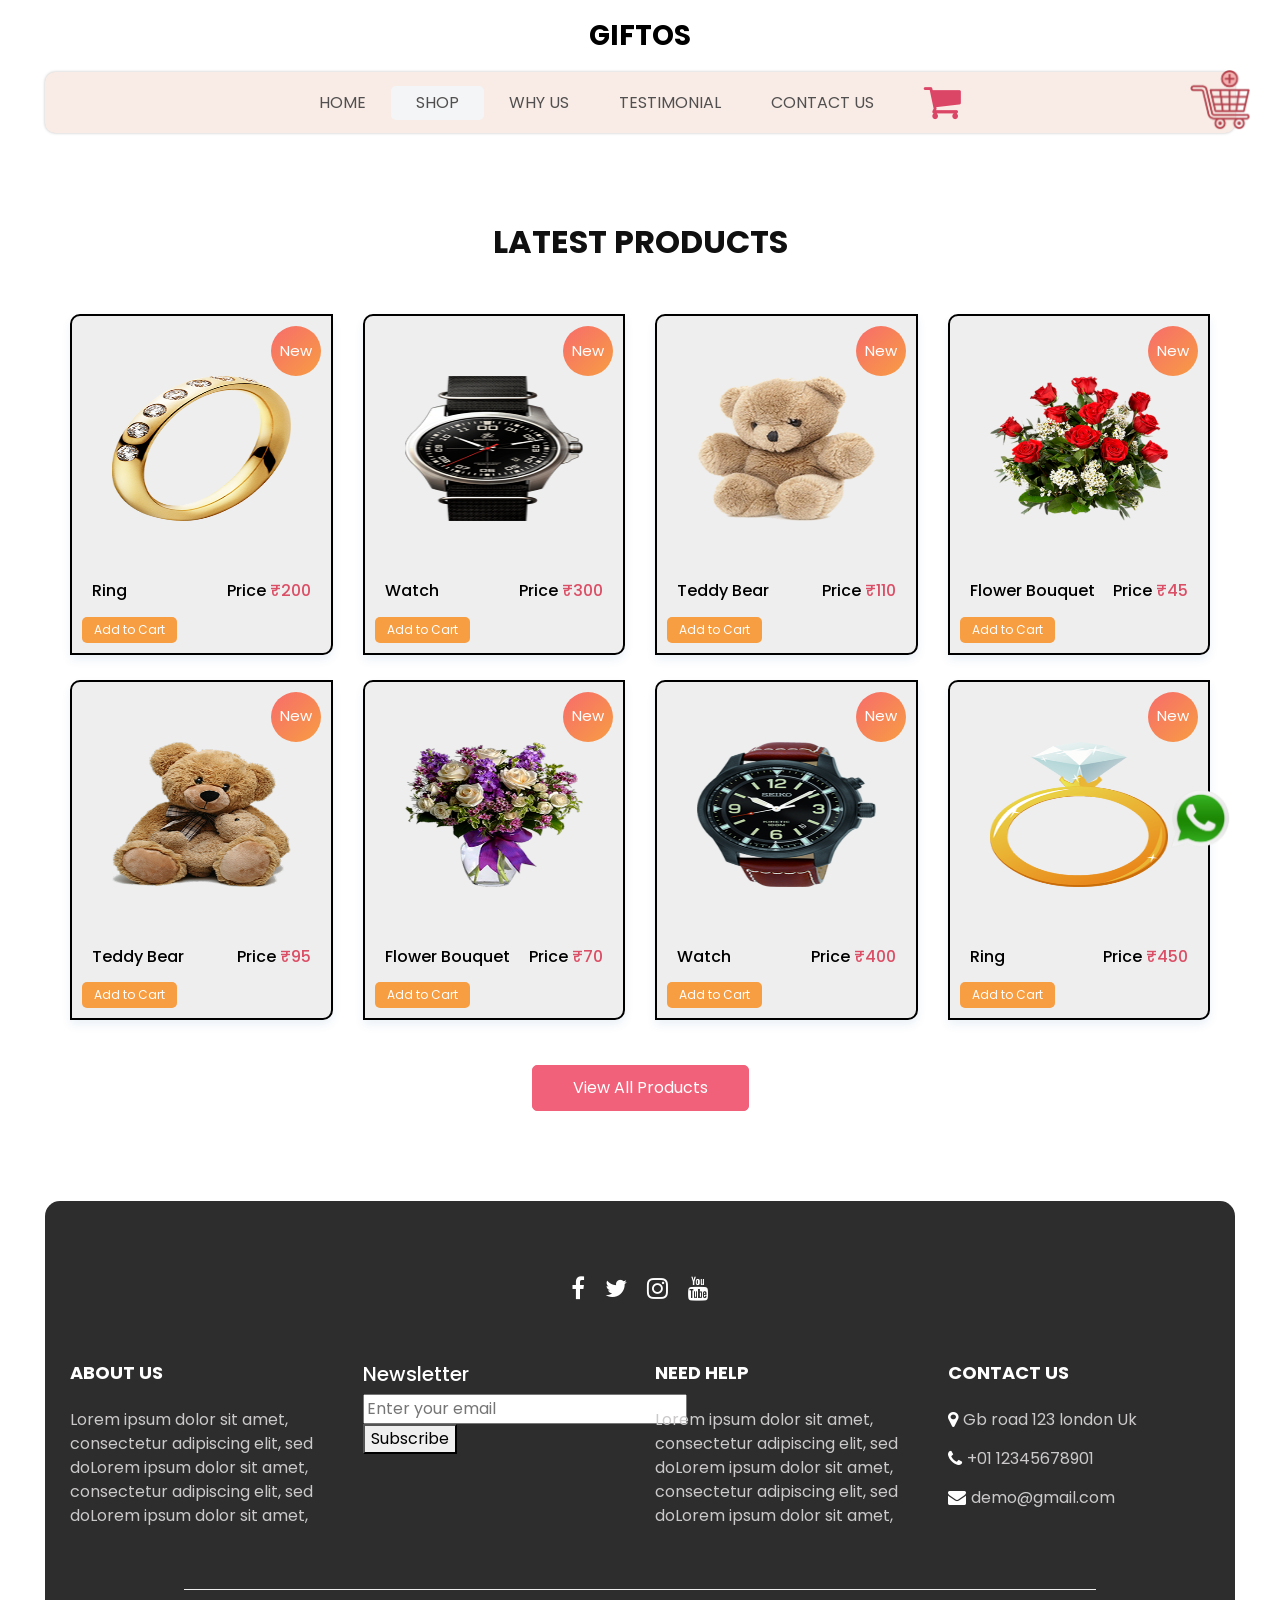
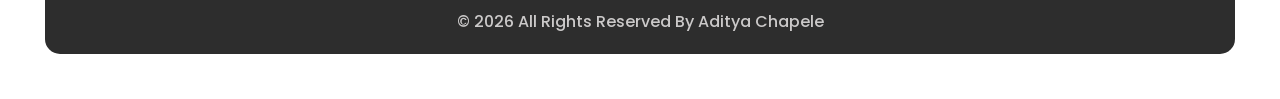
<file: shop.html>
<!DOCTYPE html>
<html>

<head>
  <!-- Basic -->
  <meta charset="utf-8" />
  <meta http-equiv="X-UA-Compatible" content="IE=edge" />
  <!-- Mobile Metas -->
  <meta name="viewport" content="width=device-width, initial-scale=1, shrink-to-fit=no" />
  <!-- Site Metas -->
  <meta name="keywords" content="" />
  <meta name="description" content="" />
  <meta name="author" content="" />
  <link rel="shortcut icon" href="images/favicon.png" type="image/x-icon">

  <title>
    Giftos
  </title>

  <!-- slider stylesheet -->
  <link rel="stylesheet" type="text/css" href="https://cdnjs.cloudflare.com/ajax/libs/OwlCarousel2/2.3.4/assets/owl.carousel.min.css" />

  <!-- bootstrap core css -->
  <link rel="stylesheet" type="text/css" href="css/bootstrap.css" />

  <!-- Custom styles for this template -->
  <link href="css/style.css" rel="stylesheet" />
  <!-- responsive style -->
  <link href="css/responsive.css" rel="stylesheet" />
</head>

<body>
  <div class="hero_area">
    <!-- header section strats -->
    <header class="header_section">
      <nav class="navbar navbar-expand-lg custom_nav-container ">
        <a class="navbar-brand" href="index.html">
          <span>
            Giftos
          </span>
        </a>
        <button class="navbar-toggler" type="button" data-toggle="collapse" data-target="#navbarSupportedContent" aria-controls="navbarSupportedContent" aria-expanded="false" aria-label="Toggle navigation">
          <span class=""></span>
        </button>

        <div class="collapse navbar-collapse innerpage_navbar" id="navbarSupportedContent">
          <ul class="navbar-nav  ">
            <li class="nav-item ">
              <a class="nav-link" href="index.html">Home <span class="sr-only">(current)</span></a>
            </li>
            <li class="nav-item active">
              <a class="nav-link" href="shop.html">
                Shop
              </a>
            </li>
            <li class="nav-item">
              <a class="nav-link" href="why.html">
                Why Us
              </a>
            </li>
            <li class="nav-item">
              <a class="nav-link" href="testimonial.html">
                Testimonial
              </a>
            </li>
            <li class="nav-item">
              <a class="nav-link" href="contact.html">Contact Us</a>
            </li>
          </ul>
          <div class="user_option">
            <a href="cart.html">
  <i class="fa fa-shopping-cart" aria-hidden="true" style="color:#db4566;font-size: 40px;"></i>
</a>
<form class="form-inline ">
</div>
        </div>
      </nav>
    </header>
    <!-- end header section -->

  </div>
  <!-- end hero area -->

  <!-- shop section -->

  <!-- <section class="shop_section layout_padding scroll-animate">
    <div class="container">
      <div class="heading_container heading_center">
        <h2>
          Latest Products
        </h2>
      </div>
      <div class="row">
        <div class="col-sm-6 col-md-4 col-lg-3">
          <div class="box">
            <a href="">
              <div class="img-box">
                <img src="images/p1.png" alt="">
              </div>
              <div class="detail-box">
                <h6>
                  Ring
                </h6>
                <h6>
                  Price
                  <span>
                    ₹200
                  </span>
                </h6>
              </div>
              <div class="new">
                <span>
                  New
                </span>
              </div>
            </a>
          </div>
        </div>
        <div class="col-sm-6 col-md-4 col-lg-3">
          <div class="box">
            <a href="">
              <div class="img-box">
                <img src="images/p2.png" alt="">
              </div>
              <div class="detail-box">
                <h6>
                  Watch
                </h6>
                <h6>
                  Price
                  <span>
                    ₹300
                  </span>
                </h6>
              </div>
              <div class="new">
                <span>
                  New
                </span>
              </div>
            </a>
          </div>
        </div>
        <div class="col-sm-6 col-md-4 col-lg-3">
          <div class="box">
            <a href="">
              <div class="img-box">
                <img src="images/p3.png" alt="">
              </div>
              <div class="detail-box">
                <h6>
                  Teddy Bear
                </h6>
                <h6>
                  Price
                  <span>
                    ₹110
                  </span>
                </h6>
              </div>
              <div class="new">
                <span>
                  New
                </span>
              </div>
            </a>
          </div>
        </div>
        <div class="col-sm-6 col-md-4 col-lg-3">
          <div class="box">
            <a href="">
              <div class="img-box">
                <img src="images/p4.png" alt="">
              </div>
              <div class="detail-box">
                <h6>
                  Flower Bouquet
                </h6>
                <h6>
                  Price
                  <span>
                    ₹45
                  </span>
                </h6>
              </div>
              <div class="new">
                <span>
                  New
                </span>
              </div>
            </a>
          </div>
        </div>
        <div class="col-sm-6 col-md-4 col-lg-3">
          <div class="box">
            <a href="">
              <div class="img-box">
                <img src="images/p5.png" alt="">
              </div>
              <div class="detail-box">
                <h6>
                  Teddy Bear
                </h6>
                <h6>
                  Price
                  <span>
                    ₹95
                  </span>
                </h6>
              </div>
              <div class="new">
                <span>
                  New
                </span>
              </div>
            </a>
          </div>
        </div>
        <div class="col-sm-6 col-md-4 col-lg-3">
          <div class="box">
            <a href="">
              <div class="img-box">
                <img src="images/p6.png" alt="">
              </div>
              <div class="detail-box">
                <h6>
                  Flower Bouquet
                </h6>
                <h6>
                  Price
                  <span>
                    ₹70
                  </span>
                </h6>
              </div>
              <div class="new">
                <span>
                  New
                </span>
              </div>
            </a>
          </div>
        </div>
        <div class="col-sm-6 col-md-4 col-lg-3">
          <div class="box">
            <a href="">
              <div class="img-box">
                <img src="images/p7.png" alt="">
              </div>
              <div class="detail-box">
                <h6>
                  Watch
                </h6>
                <h6>
                  Price
                  <span>
                    ₹400
                  </span>
                </h6>
              </div>
              <div class="new">
                <span>
                  New
                </span>
              </div>
            </a>
          </div>
        </div>
        <div class="col-sm-6 col-md-4 col-lg-3">
          <div class="box">
            <a href="">
              <div class="img-box">
                <img src="images/p8.png" alt="">
              </div>
              <div class="detail-box">
                <h6>
                  Ring
                </h6>
                <h6>
                  Price
                  <span>
                    ₹450
                  </span>
                </h6>
              </div>
              <div class="new">
                <span>
                  New
                </span>
              </div>
            </a>
          </div>
        </div>
      </div>
    </div>
  </section> -->
  <section class="shop_section layout_padding scroll-animate">
    <div class="container">
      <div class="heading_container heading_center">
        <h2>Latest Products</h2>
      </div>
      <div class="row" id="product-container">
        <!-- Products will be loaded dynamically here -->
      </div>
      <div class="btn-box">
        <a href="shop.html">View All Products</a>
      </div>
    </div>
  </section>

  <!-- end shop section -->

  <!-- info section -->

  <section class="info_section  layout_padding2-top scroll-animate">
    <div class="social_container">
      <div class="social_box">
        <a href="">
          <i class="fa fa-facebook" aria-hidden="true"></i>
        </a>
        <a href="">
          <i class="fa fa-twitter" aria-hidden="true"></i>
        </a>
        <a href="">
          <i class="fa fa-instagram" aria-hidden="true"></i>
        </a>
        <a href="">
          <i class="fa fa-youtube" aria-hidden="true"></i>
        </a>
      </div>
    </div>
    <div class="info_container ">
      <div class="container">
        <div class="row">
          <div class="col-md-6 col-lg-3">
            <h6>
              ABOUT US
            </h6>
            <p>
              Lorem ipsum dolor sit amet, consectetur adipiscing elit, sed doLorem ipsum dolor sit amet, consectetur adipiscing elit, sed doLorem ipsum dolor sit amet,
            </p>
          </div>
          <div class="col-md-6 col-lg-3">
            <div class="info_form ">
              <h5>
                Newsletter
              </h5>
              <form action="#">
                <input type="email" placeholder="Enter your email">
                <button>
                  Subscribe
                </button>
              </form>
            </div>
          </div>
          <div class="col-md-6 col-lg-3">
            <h6>
              NEED HELP
            </h6>
            <p>
              Lorem ipsum dolor sit amet, consectetur adipiscing elit, sed doLorem ipsum dolor sit amet, consectetur adipiscing elit, sed doLorem ipsum dolor sit amet,
            </p>
          </div>
          <div class="col-md-6 col-lg-3">
            <h6>
              CONTACT US
            </h6>
            <div class="info_link-box">
              <a href="">
                <i class="fa fa-map-marker" aria-hidden="true"></i>
                <span> Gb road 123 london Uk </span>
              </a>
              <a href="">
                <i class="fa fa-phone" aria-hidden="true"></i>
                <span>+01 12345678901</span>
              </a>
              <a href="">
                <i class="fa fa-envelope" aria-hidden="true"></i>
                <span> demo@gmail.com</span>
              </a>
            </div>
          </div>
        </div>
      </div>
    </div>
    <!-- footer section -->
    <footer class=" footer_section scroll-animate">
      <div class="container">
        <p>
          &copy; <span id="displayYear"></span> All Rights Reserved By
          <a href="https://html.design/">Aditya Chapele</a>
        </p>
      </div>
    </footer>
    <!-- footer section -->

  </section>
  <a target="_blank" href="cart.html" class="cart-float scroll-animate show">
    <img src="images/Cart.png " style="width: 60px;" />
  </a>
  
  <div class="whatsapp-wrapper scroll-animate show">
    <div class="whatsapp-main-icon">
      <img src="images/Whatsapp-Logo.png" alt="Whatsapp" style="width: 60px;" />
    </div>
    <div class="whatsapp-options">
      <a target="_blank" href="https://wa.me/911223232">91384823</a>
      <a target="_blank" href="https://wa.me/9876543210">4438393</a>
    </div>
  </div>

  <!-- end info section -->


  <script src="js/jquery-3.4.1.min.js"></script>
  <script src="js/bootstrap.js"></script>
  <script src="https://cdnjs.cloudflare.com/ajax/libs/OwlCarousel2/2.3.4/owl.carousel.min.js">
  </script>
  <script src="js/custom.js"></script>
  <script>
    // Fetch product data from JSON file
    fetch('products.json')
      .then(response => response.json())
      .then(products => {
        const productContainer = document.getElementById('product-container');
        
        // Loop through the products and display them
        products.forEach(product => {
          const productCard = document.createElement('div');
          productCard.classList.add('col-sm-6', 'col-md-4', 'col-lg-3');
    
          productCard.innerHTML = `
            <div class="box">
              <a href="">
                <div class="img-box">
                  <img src="${product.image}" alt="${product.name}">
                  <p class="img-hover-desc">${product.description}</p> <!-- Description displayed normally -->
                </div>
                <div class="detail-box">
                  <h6>${product.name}</h6>
                  <h6>Price <span>₹${product.price}</span></h6>
                </div>
                <div class="new">
                  <span>New</span>
                </div>
              </a>
              <br>
              <button class="add-to-cart-btn" data-name="${product.name}" data-description="${product.description}" data-image="${product.image}" data-price="${product.price}">Add to Cart</button>
            </div>
          `;
    
          productContainer.appendChild(productCard);
        });
      })
      .catch(error => console.error('Error fetching products:', error));
    
    // Add to Cart functionality
    document.addEventListener('click', function(event) {
      if (event.target.classList.contains('add-to-cart-btn')) {
        const productName = event.target.getAttribute('data-name');
        const productDescription = event.target.getAttribute('data-description');
        const productImage = event.target.getAttribute('data-image');
        const productPrice = event.target.getAttribute('data-price');
    
        // Add the product to the cart (you can store this in localStorage or an array)
        const cart = JSON.parse(localStorage.getItem('cart')) || [];
    
        cart.push({
          name: productName,
          description: productDescription,
          image: productImage,
          price: productPrice
        });
    
        localStorage.setItem('cart', JSON.stringify(cart));
    
        alert(`${productName} has been added to your cart!`);
      }
    });
    
    
      </script>
    

</body>

</html>
</file>
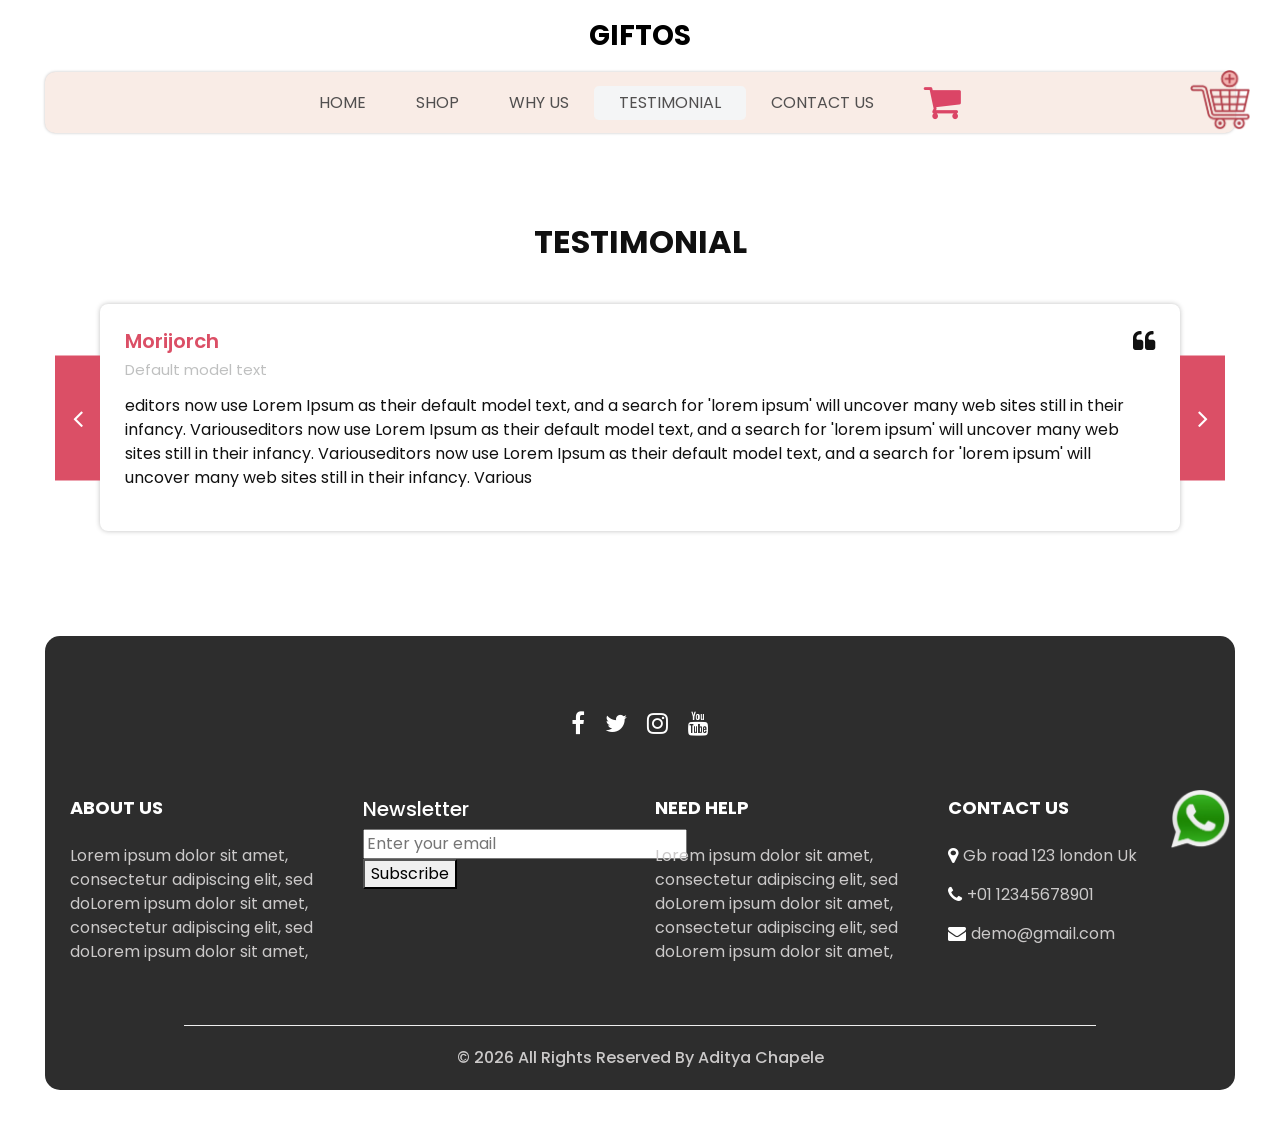
<file: testimonial.html>
<!DOCTYPE html>
<html>

<head>
  <!-- Basic -->
  <meta charset="utf-8" />
  <meta http-equiv="X-UA-Compatible" content="IE=edge" />
  <!-- Mobile Metas -->
  <meta name="viewport" content="width=device-width, initial-scale=1, shrink-to-fit=no" />
  <!-- Site Metas -->
  <meta name="keywords" content="" />
  <meta name="description" content="" />
  <meta name="author" content="" />
  <link rel="shortcut icon" href="images/favicon.png" type="image/x-icon">

  <title>
    Giftos
  </title>

  <!-- slider stylesheet -->
  <link rel="stylesheet" type="text/css" href="https://cdnjs.cloudflare.com/ajax/libs/OwlCarousel2/2.3.4/assets/owl.carousel.min.css" />

  <!-- bootstrap core css -->
  <link rel="stylesheet" type="text/css" href="css/bootstrap.css" />

  <!-- Custom styles for this template -->
  <link href="css/style.css" rel="stylesheet" />
  <!-- responsive style -->
  <link href="css/responsive.css" rel="stylesheet" />
</head>

<body>
  <div class="hero_area">
    <!-- header section strats -->
    <header class="header_section">
      <nav class="navbar navbar-expand-lg custom_nav-container ">
        <a class="navbar-brand" href="index.html">
          <span>
            Giftos
          </span>
        </a>
        <button class="navbar-toggler" type="button" data-toggle="collapse" data-target="#navbarSupportedContent" aria-controls="navbarSupportedContent" aria-expanded="false" aria-label="Toggle navigation">
          <span class=""></span>
        </button>

        <div class="collapse navbar-collapse innerpage_navbar" id="navbarSupportedContent">
          <ul class="navbar-nav  ">
            <li class="nav-item ">
              <a class="nav-link" href="index.html">Home <span class="sr-only">(current)</span></a>
            </li>
            <li class="nav-item">
              <a class="nav-link" href="shop.html">
                Shop
              </a>
            </li>
            <li class="nav-item">
              <a class="nav-link" href="why.html">
                Why Us
              </a>
            </li>
            <li class="nav-item active">
              <a class="nav-link" href="testimonial.html">
                Testimonial
              </a>
            </li>
            <li class="nav-item">
              <a class="nav-link" href="contact.html">Contact Us</a>
            </li>
          </ul>
          <div class="user_option">
            <a href="cart.html">
  <i class="fa fa-shopping-cart" aria-hidden="true" style="color:#db4566;font-size: 40px;"></i>
</a>
<form class="form-inline ">
</div>
        </div>
      </nav>
    </header>
    <!-- end header section -->

  </div>
  <!-- end hero area -->

  <!-- client section -->
  <section class="client_section layout_padding scroll-animate">
    <div class="container">
      <div class="heading_container heading_center">
        <h2>
          Testimonial
        </h2>
      </div>
    </div>
    <div class="container px-0">
      <div id="customCarousel2" class="carousel  carousel-fade" data-ride="carousel">
        <div class="carousel-inner">
          <div class="carousel-item active">
            <div class="box">
              <div class="client_info">
                <div class="client_name">
                  <h5>
                    Morijorch
                  </h5>
                  <h6>
                    Default model text
                  </h6>
                </div>
                <i class="fa fa-quote-left" aria-hidden="true"></i>
              </div>
              <p>
                editors now use Lorem Ipsum as their default model text, and a search for 'lorem ipsum' will uncover many web sites still in their infancy. Variouseditors now use Lorem Ipsum as their default model text, and a search for 'lorem ipsum' will uncover many web sites still in their infancy. Variouseditors now use Lorem Ipsum as their default model text, and a search for 'lorem ipsum' will uncover many web sites still in their infancy. Various
              </p>
            </div>
          </div>
          <div class="carousel-item">
            <div class="box">
              <div class="client_info">
                <div class="client_name">
                  <h5>
                    Rochak
                  </h5>
                  <h6>
                    Default model text
                  </h6>
                </div>
                <i class="fa fa-quote-left" aria-hidden="true"></i>
              </div>
              <p>
                Variouseditors now use Lorem Ipsum as their default model text, and a search for 'lorem ipsum' will uncover many web sites still in their infancy. Variouseditors now use Lorem Ipsum as their default model text, and a search for 'lorem ipsum' will uncover many web sites still in their infancy. editors now use Lorem Ipsum as their default model text, and a search for 'lorem ipsum' will uncover many web sites still in their infancy.
              </p>
            </div>
          </div>
          <div class="carousel-item">
            <div class="box">
              <div class="client_info">
                <div class="client_name">
                  <h5>
                    Brad Johns
                  </h5>
                  <h6>
                    Default model text
                  </h6>
                </div>
                <i class="fa fa-quote-left" aria-hidden="true"></i>
              </div>
              <p>
                Variouseditors now use Lorem Ipsum as their default model text, and a search for 'lorem ipsum' will uncover many web sites still in their infancy, editors now use Lorem Ipsum as their default model text, and a search for 'lorem ipsum' will uncover many web sites still in their infancy. Variouseditors now use Lorem Ipsum as their default model text, and a search for 'lorem ipsum' will uncover many web sites still in their infancy. Various
              </p>
            </div>
          </div>
        </div>
        <div class="carousel_btn-box">
          <a class="carousel-control-prev" href="#customCarousel2" role="button" data-slide="prev">
            <i class="fa fa-angle-left" aria-hidden="true"></i>
            <span class="sr-only">Previous</span>
          </a>
          <a class="carousel-control-next" href="#customCarousel2" role="button" data-slide="next">
            <i class="fa fa-angle-right" aria-hidden="true"></i>
            <span class="sr-only">Next</span>
          </a>
        </div>
      </div>
    </div>
  </section>
  <!-- end client section -->

  <!-- info section -->

  <section class="info_section  layout_padding2-top scroll-animate">
    <div class="social_container">
      <div class="social_box">
        <a href="">
          <i class="fa fa-facebook" aria-hidden="true"></i>
        </a>
        <a href="">
          <i class="fa fa-twitter" aria-hidden="true"></i>
        </a>
        <a href="">
          <i class="fa fa-instagram" aria-hidden="true"></i>
        </a>
        <a href="">
          <i class="fa fa-youtube" aria-hidden="true"></i>
        </a>
      </div>
    </div>
    <div class="info_container ">
      <div class="container">
        <div class="row">
          <div class="col-md-6 col-lg-3">
            <h6>
              ABOUT US
            </h6>
            <p>
              Lorem ipsum dolor sit amet, consectetur adipiscing elit, sed doLorem ipsum dolor sit amet, consectetur adipiscing elit, sed doLorem ipsum dolor sit amet,
            </p>
          </div>
          <div class="col-md-6 col-lg-3">
            <div class="info_form ">
              <h5>
                Newsletter
              </h5>
              <form action="#">
                <input type="email" placeholder="Enter your email">
                <button>
                  Subscribe
                </button>
              </form>
            </div>
          </div>
          <div class="col-md-6 col-lg-3">
            <h6>
              NEED HELP
            </h6>
            <p>
              Lorem ipsum dolor sit amet, consectetur adipiscing elit, sed doLorem ipsum dolor sit amet, consectetur adipiscing elit, sed doLorem ipsum dolor sit amet,
            </p>
          </div>
          <div class="col-md-6 col-lg-3">
            <h6>
              CONTACT US
            </h6>
            <div class="info_link-box">
              <a href="">
                <i class="fa fa-map-marker" aria-hidden="true"></i>
                <span> Gb road 123 london Uk </span>
              </a>
              <a href="">
                <i class="fa fa-phone" aria-hidden="true"></i>
                <span>+01 12345678901</span>
              </a>
              <a href="">
                <i class="fa fa-envelope" aria-hidden="true"></i>
                <span> demo@gmail.com</span>
              </a>
            </div>
          </div>
        </div>
      </div>
    </div>
    <!-- footer section -->
    <footer class=" footer_section scroll-animate">
      <div class="container">
        <p>
          &copy; <span id="displayYear"></span> All Rights Reserved By
          <a href="https://html.design/">Aditya Chapele</a>
        </p>
      </div>
    </footer>
    <!-- footer section -->

  </section>
  <a target="_blank" href="cart.html" class="cart-float scroll-animate show">
    <img src="images/Cart.png " style="width: 60px;" />
  </a>
  
  <div class="whatsapp-wrapper scroll-animate show">
    <div class="whatsapp-main-icon">
      <img src="images/Whatsapp-Logo.png" alt="Whatsapp" style="width: 60px;" />
    </div>
    <div class="whatsapp-options">
      <a target="_blank" href="https://wa.me/911223232">91384823</a>
      <a target="_blank" href="https://wa.me/9876543210">4438393</a>
    </div>
  </div>

  <!-- end info section -->


  <script src="js/jquery-3.4.1.min.js"></script>
  <script src="js/bootstrap.js"></script>
  <script src="https://cdnjs.cloudflare.com/ajax/libs/OwlCarousel2/2.3.4/owl.carousel.min.js">
  </script>
  <script src="js/custom.js"></script>

</body>

</html>
</file>
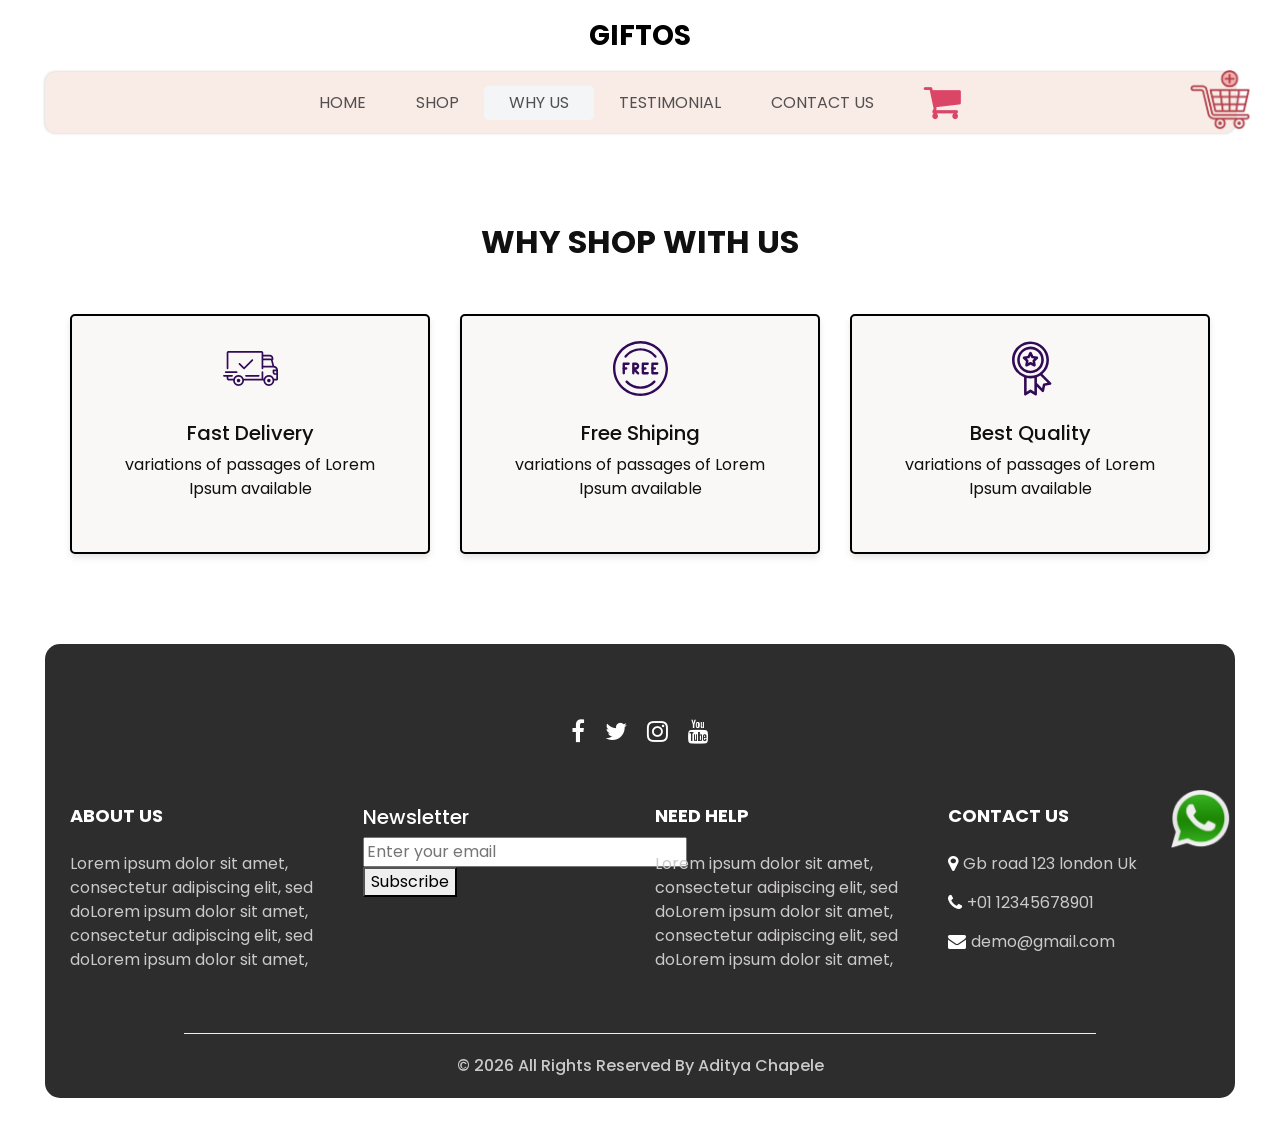
<file: why.html>
<!DOCTYPE html>
<html>

<head>
  <!-- Basic -->
  <meta charset="utf-8" />
  <meta http-equiv="X-UA-Compatible" content="IE=edge" />
  <!-- Mobile Metas -->
  <meta name="viewport" content="width=device-width, initial-scale=1, shrink-to-fit=no" />
  <!-- Site Metas -->
  <meta name="keywords" content="" />
  <meta name="description" content="" />
  <meta name="author" content="" />
  <link rel="shortcut icon" href="images/favicon.png" type="image/x-icon">

  <title>
    Giftos
  </title>

  <!-- slider stylesheet -->
  <link rel="stylesheet" type="text/css" href="https://cdnjs.cloudflare.com/ajax/libs/OwlCarousel2/2.3.4/assets/owl.carousel.min.css" />

  <!-- bootstrap core css -->
  <link rel="stylesheet" type="text/css" href="css/bootstrap.css" />

  <!-- Custom styles for this template -->
  <link href="css/style.css" rel="stylesheet" />
  <!-- responsive style -->
  <link href="css/responsive.css" rel="stylesheet" />
</head>

<body>
  <div class="hero_area">
    <!-- header section strats -->
    <header class="header_section">
      <nav class="navbar navbar-expand-lg custom_nav-container ">
        <a class="navbar-brand" href="index.html">
          <span>
            Giftos
          </span>
        </a>
        <button class="navbar-toggler" type="button" data-toggle="collapse" data-target="#navbarSupportedContent" aria-controls="navbarSupportedContent" aria-expanded="false" aria-label="Toggle navigation">
          <span class=""></span>
        </button>

        <div class="collapse navbar-collapse innerpage_navbar" id="navbarSupportedContent">
          <ul class="navbar-nav  ">
            <li class="nav-item ">
              <a class="nav-link" href="index.html">Home <span class="sr-only">(current)</span></a>
            </li>
            <li class="nav-item">
              <a class="nav-link" href="shop.html">
                Shop
              </a>
            </li>
            <li class="nav-item active">
              <a class="nav-link" href="why.html">
                Why Us
              </a>
            </li>
            <li class="nav-item">
              <a class="nav-link" href="testimonial.html">
                Testimonial
              </a>
            </li>
            <li class="nav-item">
              <a class="nav-link" href="contact.html">Contact Us</a>
            </li>
          </ul>
          <div class="user_option">
            <a href="cart.html">
  <i class="fa fa-shopping-cart" aria-hidden="true" style="color:#db4566;font-size: 40px;"></i>
</a>
<form class="form-inline ">
</div>
        </div>
      </nav>
    </header>
    <!-- end header section -->

  </div>
  <!-- end hero area -->

  <!-- why section -->

  <section class="why_section layout_padding scroll-animate">
    <div class="container">
      <div class="heading_container heading_center">
        <h2>
          Why Shop With Us
        </h2>
      </div>
      <div class="row">
        <div class="col-md-4">
          <div class="box ">
            <div class="img-box">
              <svg version="1.1" id="Layer_1" xmlns="http://www.w3.org/2000/svg" xmlns:xlink="http://www.w3.org/1999/xlink" x="0px" y="0px" viewBox="0 0 512 512" style="enable-background:new 0 0 512 512;" xml:space="preserve">
                <g>
                  <g>
                    <path d="M476.158,231.363l-13.259-53.035c3.625-0.77,6.345-3.986,6.345-7.839v-8.551c0-18.566-15.105-33.67-33.67-33.67h-60.392
                 V110.63c0-9.136-7.432-16.568-16.568-16.568H50.772c-9.136,0-16.568,7.432-16.568,16.568V256c0,4.427,3.589,8.017,8.017,8.017
                 c4.427,0,8.017-3.589,8.017-8.017V110.63c0-0.295,0.239-0.534,0.534-0.534h307.841c0.295,0,0.534,0.239,0.534,0.534v145.372
                 c0,4.427,3.589,8.017,8.017,8.017c4.427,0,8.017-3.589,8.017-8.017v-9.088h94.569c0.008,0,0.014,0.002,0.021,0.002
                 c0.008,0,0.015-0.001,0.022-0.001c11.637,0.008,21.518,7.646,24.912,18.171h-24.928c-4.427,0-8.017,3.589-8.017,8.017v17.102
                 c0,13.851,11.268,25.119,25.119,25.119h9.086v35.273h-20.962c-6.886-19.883-25.787-34.205-47.982-34.205
                 s-41.097,14.322-47.982,34.205h-3.86v-60.393c0-4.427-3.589-8.017-8.017-8.017c-4.427,0-8.017,3.589-8.017,8.017v60.391H192.817
                 c-6.886-19.883-25.787-34.205-47.982-34.205s-41.097,14.322-47.982,34.205H50.772c-0.295,0-0.534-0.239-0.534-0.534v-17.637
                 h34.739c4.427,0,8.017-3.589,8.017-8.017s-3.589-8.017-8.017-8.017H8.017c-4.427,0-8.017,3.589-8.017,8.017
                 s3.589,8.017,8.017,8.017h26.188v17.637c0,9.136,7.432,16.568,16.568,16.568h43.304c-0.002,0.178-0.014,0.355-0.014,0.534
                 c0,27.996,22.777,50.772,50.772,50.772s50.772-22.776,50.772-50.772c0-0.18-0.012-0.356-0.014-0.534h180.67
                 c-0.002,0.178-0.014,0.355-0.014,0.534c0,27.996,22.777,50.772,50.772,50.772c27.995,0,50.772-22.776,50.772-50.772
                 c0-0.18-0.012-0.356-0.014-0.534h26.203c4.427,0,8.017-3.589,8.017-8.017v-85.511C512,251.989,496.423,234.448,476.158,231.363z
                  M375.182,144.301h60.392c9.725,0,17.637,7.912,17.637,17.637v0.534h-78.029V144.301z M375.182,230.881v-52.376h71.235
                 l13.094,52.376H375.182z M144.835,401.904c-19.155,0-34.739-15.583-34.739-34.739s15.584-34.739,34.739-34.739
                 c19.155,0,34.739,15.583,34.739,34.739S163.99,401.904,144.835,401.904z M427.023,401.904c-19.155,0-34.739-15.583-34.739-34.739
                 s15.584-34.739,34.739-34.739c19.155,0,34.739,15.583,34.739,34.739S446.178,401.904,427.023,401.904z M495.967,299.29h-9.086
                 c-5.01,0-9.086-4.076-9.086-9.086v-9.086h18.171V299.29z" />
                  </g>
                </g>
                <g>
                  <g>
                    <path d="M144.835,350.597c-9.136,0-16.568,7.432-16.568,16.568c0,9.136,7.432,16.568,16.568,16.568
                 c9.136,0,16.568-7.432,16.568-16.568C161.403,358.029,153.971,350.597,144.835,350.597z" />
                  </g>
                </g>
                <g>
                  <g>
                    <path d="M427.023,350.597c-9.136,0-16.568,7.432-16.568,16.568c0,9.136,7.432,16.568,16.568,16.568
                 c9.136,0,16.568-7.432,16.568-16.568C443.591,358.029,436.159,350.597,427.023,350.597z" />
                  </g>
                </g>
                <g>
                  <g>
                    <path d="M332.96,316.393H213.244c-4.427,0-8.017,3.589-8.017,8.017s3.589,8.017,8.017,8.017H332.96
                 c4.427,0,8.017-3.589,8.017-8.017S337.388,316.393,332.96,316.393z" />
                  </g>
                </g>
                <g>
                  <g>
                    <path d="M127.733,282.188H25.119c-4.427,0-8.017,3.589-8.017,8.017s3.589,8.017,8.017,8.017h102.614
                 c4.427,0,8.017-3.589,8.017-8.017S132.16,282.188,127.733,282.188z" />
                  </g>
                </g>
                <g>
                  <g>
                    <path d="M278.771,173.37c-3.13-3.13-8.207-3.13-11.337,0.001l-71.292,71.291l-37.087-37.087c-3.131-3.131-8.207-3.131-11.337,0
                 c-3.131,3.131-3.131,8.206,0,11.337l42.756,42.756c1.565,1.566,3.617,2.348,5.668,2.348s4.104-0.782,5.668-2.348l76.96-76.96
                 C281.901,181.576,281.901,176.501,278.771,173.37z" />
                  </g>
                </g>
                <g>
                </g>
                <g>
                </g>
                <g>
                </g>
                <g>
                </g>
                <g>
                </g>
                <g>
                </g>
                <g>
                </g>
                <g>
                </g>
                <g>
                </g>
                <g>
                </g>
                <g>
                </g>
                <g>
                </g>
                <g>
                </g>
                <g>
                </g>
                <g>
                </g>
              </svg>
            </div>
            <div class="detail-box">
              <h5>
                Fast Delivery
              </h5>
              <p>
                variations of passages of Lorem Ipsum available
              </p>
            </div>
          </div>
        </div>
        <div class="col-md-4">
          <div class="box ">
            <div class="img-box">
              <svg version="1.1" id="Capa_1" xmlns="http://www.w3.org/2000/svg" xmlns:xlink="http://www.w3.org/1999/xlink" x="0px" y="0px" viewBox="0 0 490.667 490.667" style="enable-background:new 0 0 490.667 490.667;" xml:space="preserve">
                <g>
                  <g>
                    <path d="M138.667,192H96c-5.888,0-10.667,4.779-10.667,10.667V288c0,5.888,4.779,10.667,10.667,10.667s10.667-4.779,10.667-10.667
                 v-74.667h32c5.888,0,10.667-4.779,10.667-10.667S144.555,192,138.667,192z" />
                  </g>
                </g>
                <g>
                  <g>
                    <path d="M117.333,234.667H96c-5.888,0-10.667,4.779-10.667,10.667S90.112,256,96,256h21.333c5.888,0,10.667-4.779,10.667-10.667
                 S123.221,234.667,117.333,234.667z" />
                  </g>
                </g>
                <g>
                  <g>
                    <path d="M245.333,0C110.059,0,0,110.059,0,245.333s110.059,245.333,245.333,245.333s245.333-110.059,245.333-245.333
                 S380.608,0,245.333,0z M245.333,469.333c-123.52,0-224-100.48-224-224s100.48-224,224-224s224,100.48,224,224
                 S368.853,469.333,245.333,469.333z" />
                  </g>
                </g>
                <g>
                  <g>
                    <path d="M386.752,131.989C352.085,88.789,300.544,64,245.333,64s-106.752,24.789-141.419,67.989
                 c-3.691,4.587-2.965,11.307,1.643,14.997c4.587,3.691,11.307,2.965,14.976-1.643c30.613-38.144,76.096-60.011,124.8-60.011
                 s94.187,21.867,124.779,60.011c2.112,2.624,5.205,3.989,8.32,3.989c2.368,0,4.715-0.768,6.677-2.347
                 C389.717,143.296,390.443,136.576,386.752,131.989z" />
                  </g>
                </g>
                <g>
                  <g>
                    <path d="M376.405,354.923c-4.224-4.032-11.008-3.861-15.061,0.405c-30.613,32.235-71.808,50.005-116.011,50.005
                 s-85.397-17.771-115.989-50.005c-4.032-4.309-10.816-4.437-15.061-0.405c-4.309,4.053-4.459,10.816-0.405,15.083
                 c34.667,36.544,81.344,56.661,131.456,56.661s96.789-20.117,131.477-56.661C380.864,365.739,380.693,358.976,376.405,354.923z" />
                  </g>
                </g>
                <g>
                  <g>
                    <path d="M206.805,255.723c15.701-2.027,27.861-15.488,27.861-31.723c0-17.643-14.357-32-32-32h-21.333
                 c-5.888,0-10.667,4.779-10.667,10.667v42.581c0,0.043,0,0.107,0,0.149V288c0,5.888,4.779,10.667,10.667,10.667
                 S192,293.888,192,288v-16.917l24.448,24.469c2.091,2.069,4.821,3.115,7.552,3.115c2.731,0,5.461-1.045,7.531-3.136
                 c4.16-4.16,4.16-10.923,0-15.083L206.805,255.723z M192,234.667v-21.333h10.667c5.867,0,10.667,4.779,10.667,10.667
                 s-4.8,10.667-10.667,10.667H192z" />
                  </g>
                </g>
                <g>
                  <g>
                    <path d="M309.333,277.333h-32v-64h32c5.888,0,10.667-4.779,10.667-10.667S315.221,192,309.333,192h-42.667
                 c-5.888,0-10.667,4.779-10.667,10.667V288c0,5.888,4.779,10.667,10.667,10.667h42.667c5.888,0,10.667-4.779,10.667-10.667
                 S315.221,277.333,309.333,277.333z" />
                  </g>
                </g>
                <g>
                  <g>
                    <path d="M288,234.667h-21.333c-5.888,0-10.667,4.779-10.667,10.667S260.779,256,266.667,256H288
                 c5.888,0,10.667-4.779,10.667-10.667S293.888,234.667,288,234.667z" />
                  </g>
                </g>
                <g>
                  <g>
                    <path d="M394.667,277.333h-32v-64h32c5.888,0,10.667-4.779,10.667-10.667S400.555,192,394.667,192H352
                 c-5.888,0-10.667,4.779-10.667,10.667V288c0,5.888,4.779,10.667,10.667,10.667h42.667c5.888,0,10.667-4.779,10.667-10.667
                 S400.555,277.333,394.667,277.333z" />
                  </g>
                </g>
                <g>
                  <g>
                    <path d="M373.333,234.667H352c-5.888,0-10.667,4.779-10.667,10.667S346.112,256,352,256h21.333
                 c5.888,0,10.667-4.779,10.667-10.667S379.221,234.667,373.333,234.667z" />
                  </g>
                </g>
                <g>
                </g>
                <g>
                </g>
                <g>
                </g>
                <g>
                </g>
                <g>
                </g>
                <g>
                </g>
                <g>
                </g>
                <g>
                </g>
                <g>
                </g>
                <g>
                </g>
                <g>
                </g>
                <g>
                </g>
                <g>
                </g>
                <g>
                </g>
                <g>
                </g>
              </svg>
            </div>
            <div class="detail-box">
              <h5>
                Free Shiping
              </h5>
              <p>
                variations of passages of Lorem Ipsum available
              </p>
            </div>
          </div>
        </div>
        <div class="col-md-4">
          <div class="box ">
            <div class="img-box">
              <svg id="_30_Premium" height="512" viewBox="0 0 512 512" width="512" xmlns="http://www.w3.org/2000/svg" data-name="30_Premium">
                <g id="filled">
                  <path d="m252.92 300h3.08a124.245 124.245 0 1 0 -4.49-.09c.075.009.15.023.226.03.394.039.789.06 1.184.06zm-96.92-124a100 100 0 1 1 100 100 100.113 100.113 0 0 1 -100-100z" />
                  <path d="m447.445 387.635-80.4-80.4a171.682 171.682 0 0 0 60.955-131.235c0-94.841-77.159-172-172-172s-172 77.159-172 172c0 73.747 46.657 136.794 112 161.2v158.8c-.3 9.289 11.094 15.384 18.656 9.984l41.344-27.562 41.344 27.562c7.574 5.4 18.949-.7 18.656-9.984v-70.109l46.6 46.594c6.395 6.789 18.712 3.025 20.253-6.132l9.74-48.724 48.725-9.742c9.163-1.531 12.904-13.893 6.127-20.252zm-339.445-211.635c0-81.607 66.393-148 148-148s148 66.393 148 148-66.393 148-148 148-148-66.393-148-148zm154.656 278.016a12 12 0 0 0 -13.312 0l-29.344 19.562v-129.378a172.338 172.338 0 0 0 72 0v129.38zm117.381-58.353a12 12 0 0 0 -9.415 9.415l-6.913 34.58-47.709-47.709v-54.749a171.469 171.469 0 0 0 31.467-15.6l67.151 67.152z" />
                  <path d="m287.62 236.985c8.349 4.694 19.251-3.212 17.367-12.618l-5.841-35.145 25.384-25c7.049-6.5 2.89-19.3-6.634-20.415l-35.23-5.306-15.933-31.867c-4.009-8.713-17.457-8.711-21.466 0l-15.933 31.866-35.23 5.306c-9.526 1.119-13.681 13.911-6.634 20.415l25.384 25-5.841 35.145c-1.879 9.406 9 17.31 17.367 12.618l31.62-16.414zm-53-32.359 2.928-17.615a12 12 0 0 0 -3.417-10.516l-12.721-12.531 17.658-2.66a12 12 0 0 0 8.947-6.5l7.985-15.971 7.985 15.972a12 12 0 0 0 8.947 6.5l17.658 2.66-12.723 12.535a12 12 0 0 0 -3.417 10.516l2.928 17.615-15.849-8.231a12 12 0 0 0 -11.058 0z" />
                </g>
              </svg>
            </div>
            <div class="detail-box">
              <h5>
                Best Quality
              </h5>
              <p>
                variations of passages of Lorem Ipsum available
              </p>
            </div>
          </div>
        </div>
      </div>
    </div>
  </section>

  <!-- end why section -->

  <!-- info section -->

  <section class="info_section  layout_padding2-top scroll-animate">
    <div class="social_container">
      <div class="social_box">
        <a href="">
          <i class="fa fa-facebook" aria-hidden="true"></i>
        </a>
        <a href="">
          <i class="fa fa-twitter" aria-hidden="true"></i>
        </a>
        <a href="">
          <i class="fa fa-instagram" aria-hidden="true"></i>
        </a>
        <a href="">
          <i class="fa fa-youtube" aria-hidden="true"></i>
        </a>
      </div>
    </div>
    <div class="info_container ">
      <div class="container">
        <div class="row">
          <div class="col-md-6 col-lg-3">
            <h6>
              ABOUT US
            </h6>
            <p>
              Lorem ipsum dolor sit amet, consectetur adipiscing elit, sed doLorem ipsum dolor sit amet, consectetur adipiscing elit, sed doLorem ipsum dolor sit amet,
            </p>
          </div>
          <div class="col-md-6 col-lg-3">
            <div class="info_form ">
              <h5>
                Newsletter
              </h5>
              <form action="#">
                <input type="email" placeholder="Enter your email">
                <button>
                  Subscribe
                </button>
              </form>
            </div>
          </div>
          <div class="col-md-6 col-lg-3">
            <h6>
              NEED HELP
            </h6>
            <p>
              Lorem ipsum dolor sit amet, consectetur adipiscing elit, sed doLorem ipsum dolor sit amet, consectetur adipiscing elit, sed doLorem ipsum dolor sit amet,
            </p>
          </div>
          <div class="col-md-6 col-lg-3">
            <h6>
              CONTACT US
            </h6>
            <div class="info_link-box">
              <a href="">
                <i class="fa fa-map-marker" aria-hidden="true"></i>
                <span> Gb road 123 london Uk </span>
              </a>
              <a href="">
                <i class="fa fa-phone" aria-hidden="true"></i>
                <span>+01 12345678901</span>
              </a>
              <a href="">
                <i class="fa fa-envelope" aria-hidden="true"></i>
                <span> demo@gmail.com</span>
              </a>
            </div>
          </div>
        </div>
      </div>
    </div>
    <!-- footer section -->
    <footer class=" footer_section scroll-animate">
      <div class="container">
        <p>
          &copy; <span id="displayYear"></span> All Rights Reserved By
          <a href="https://html.design/">Aditya Chapele</a>
        </p>
      </div>
    </footer>
    <!-- footer section -->

  </section>
  <a target="_blank" href="cart.html" class="cart-float scroll-animate show">
    <img src="images/Cart.png " style="width: 60px;" />
  </a>
  
  <div class="whatsapp-wrapper scroll-animate show">
    <div class="whatsapp-main-icon">
      <img src="images/Whatsapp-Logo.png" alt="Whatsapp" style="width: 60px;" />
    </div>
    <div class="whatsapp-options">
      <a target="_blank" href="https://wa.me/911223232">91384823</a>
      <a target="_blank" href="https://wa.me/9876543210">4438393</a>
    </div>
  </div>

  <!-- end info section -->


  <script src="js/jquery-3.4.1.min.js"></script>
  <script src="js/bootstrap.js"></script>
  <script src="https://cdnjs.cloudflare.com/ajax/libs/OwlCarousel2/2.3.4/owl.carousel.min.js">
  </script>
  <script src="js/custom.js"></script>

</body>

</html>
</file>
<file: css/responsive.css>
@media (max-width: 1120px) {
    .saving_section .detail-box {
        padding: 0;
    }
}

@media (max-width: 992px) {
    .user_option {
        justify-content: center;
        margin-left: 0;
        margin-top: 10px;

    }

    .custom_nav-container {
        flex-direction: row;
    }

    .custom_nav-container .navbar-nav {
        align-items: center;
    }

    #navbarSupportedContent .navbar-nav .nav-link {
        margin: 5px 0;
    }

    .slider_section .detail-box {
        padding-left: 0;
    }

    .slider_section .detail-box h1 {
        font-size: 3rem;
    }

    .slider_section .img-box {
        padding: 0;
    }

    .saving_section .row {
        flex-direction: column-reverse;
    }

    .saving_section .detail-box {

        margin-bottom: 30px;
    }

    .client_section .box {
        margin: 15px 25px;
    }

    .client_section .carousel_btn-box {
        display: flex;
        justify-content: center;
        margin-top: 45px;
    }

    .client_section .carousel-control-prev,
    .client_section .carousel-control-next {
        position: unset;
        margin: 0 2.5px;
        width: 45px;
        height: 45px;
    }
}

@media (max-width: 768px) {
    .hero_area {
        padding: 0 25px;
    }

    .slider_section .img-box {
        margin-bottom: 45px;
    }

    .saving_section,
    .gift_section {
        padding-left: 25px;
        padding-right: 25px;
    }

    .gift_section .box {
        padding: 45px 0;
    }

    .gift_section .img-box {
        padding: 0 15px;
        margin-bottom: 45px;
    }

    .info_section .row>div {
        text-align: center;
        display: flex;
        flex-direction: column;
        align-items: center;

    }

    .info_section {
        margin: 0 25px 25px;
    }


}

@media (max-width: 576px) {
    .contact_section {
        padding-left: 25px;
        padding-right: 25px;
    }
}

@media (max-width: 480px) {

    .saving_section .detail-box,
    .gift_section .detail-box {
        padding: 0 5px;
    }
}

@media (max-width: 420px) {}

@media (max-width: 376px) {}

@media (min-width: 1200px) {
    .container {
        max-width: 1170px;
    }
}
</file>
<file: css/style.css>
@import url("https://fonts.googleapis.com/css2?family=Poppins:wght@300;400;500;600;700&display=swap");
@import url("font-awesome.min.css");
body {
  font-family: "poppins", sans-serif;
  color: #101010;
  background-color: #ffffff;
}

.layout_padding {
  padding-top: 90px;
  padding-bottom: 90px;
}

.layout_padding2 {
  padding-top: 45px;
  padding-bottom: 45px;
}

.layout_padding2-top {
  padding-top: 45px;
}

.layout_padding2-bottom {
  padding-bottom: 45px;
}

.layout_padding-top {
  padding-top: 90px;
}

.layout_padding-bottom {
  padding-bottom: 90px;
}

.heading_container {
  display: -webkit-box;
  display: -ms-flexbox;
  display: flex;
  -webkit-box-orient: vertical;
  -webkit-box-direction: normal;
      -ms-flex-direction: column;
          flex-direction: column;
}

.heading_container h2 {
  text-transform: uppercase;
  font-weight: bold;
}

.heading_container h2 span {
  color: #f89cab;
}

.heading_container.heading_center {
  -webkit-box-align: center;
      -ms-flex-align: center;
          align-items: center;
  text-align: center;
}

/*header section*/
.hero_area {
  padding: 0 45px;
}

.hero_area.sub_pages {
  height: auto;
}

#navbarSupportedContent {
  width: 100%;
  background-color: #f9ece6;
  -webkit-box-pack: center;
      -ms-flex-pack: center;
          justify-content: center;
  padding: 10px 0;
  border-radius: 15px 15px 0 0;
}

#navbarSupportedContent.innerpage_navbar {
  /* background-color: white; */
  background-color: #f9ece6;
  border-radius: 10px;
  -webkit-box-shadow: 0 0 3px 0 rgba(0, 0, 0, 0.25);
          box-shadow: 0 0 3px 0 rgba(0, 0, 0, 0.25);
}

#navbarSupportedContent.innerpage_navbar .nav-item.active .nav-link {
  background-color: #f4f5f6;
}

#navbarSupportedContent .navbar-nav .nav-link {
  padding: 5px 25px;
  color: #514f4f;
  text-align: center;
  text-transform: uppercase;
  border-radius: 5px;
}

#navbarSupportedContent .nav-item.active .nav-link {
  background-color: #ffffff;
}

a,
a:hover,
a:focus {
  text-decoration: none;
}

a:hover,
a:focus {
  color: initial;
}

.btn,
.btn:focus {
  outline: none !important;
  -webkit-box-shadow: none;
          box-shadow: none;
}

.navbar-brand {
  margin: 15px 0;
  padding: 0;
}

.navbar-brand span {
  font-size: 28px;
  font-weight: bold;
  color: #000000;
  text-transform: uppercase;
  margin: 0;
  padding: 0;
}

.custom_nav-container .nav_search-btn {
  padding: 0;
  border: none;
}

.custom_nav-container {
  z-index: 99999;
  padding: 0;
  -webkit-box-orient: vertical;
  -webkit-box-direction: normal;
      -ms-flex-direction: column;
          flex-direction: column;
  -webkit-box-align: center;
      -ms-flex-align: center;
          align-items: center;
}

.custom_nav-container .navbar-toggler {
  outline: none;
}

.custom_nav-container .navbar-toggler {
  outline: none;
}

.custom_nav-container .navbar-toggler {
  padding: 0;
  width: 37px;
  height: 42px;
  -webkit-transition: all .3s;
  transition: all .3s;
}

.custom_nav-container .navbar-toggler span {
  display: block;
  width: 35px;
  height: 4px;
  background-color: #000000;
  margin: 7px 0;
  -webkit-transition: all 0.3s;
  transition: all 0.3s;
  position: relative;
  border-radius: 5px;
  -webkit-transition: all .3s;
  transition: all .3s;
}

.custom_nav-container .navbar-toggler span::before, .custom_nav-container .navbar-toggler span::after {
  content: "";
  position: absolute;
  left: 0;
  height: 100%;
  width: 100%;
  background-color: #000000;
  top: -10px;
  border-radius: 5px;
  -webkit-transition: all .3s;
  transition: all .3s;
}

.custom_nav-container .navbar-toggler span::after {
  top: 10px;
}

.custom_nav-container .navbar-toggler[aria-expanded="true"] {
  -webkit-transform: rotate(360deg);
          transform: rotate(360deg);
}

.custom_nav-container .navbar-toggler[aria-expanded="true"] span {
  -webkit-transform: rotate(45deg);
          transform: rotate(45deg);
}

.custom_nav-container .navbar-toggler[aria-expanded="true"] span::before, .custom_nav-container .navbar-toggler[aria-expanded="true"] span::after {
  -webkit-transform: rotate(90deg);
          transform: rotate(90deg);
  top: 0;
}

.user_option {
  display: -webkit-box;
  display: -ms-flexbox;
  display: flex;
  -webkit-box-align: center;
      -ms-flex-align: center;
          align-items: center;
  margin-left: 25px;
}

.user_option a {
  margin-right: 25px;
  color: #000000;
}

.user_option a span {
  margin-left: 5px;
}

/*end header section*/
.slider_section .slider_container {
  color: #fefefe;
  background-color: #000000;
  background-color: #f89cab;
  padding: 25px;
  border-radius: 15px 15px  15px 15px;
}

.slider_section .row {
  -webkit-box-align: center;
      -ms-flex-align: center;
          align-items: center;
}

.slider_section .img-box {
  display: -webkit-box;
  display: -ms-flexbox;
  display: flex;
  -webkit-box-pack: center;
      -ms-flex-pack: center;
          justify-content: center;
  padding: 45px;
}

.slider_section .img-box img {
  width: 275px;
}

.slider_section .detail-box {
  padding-left: 45px;
  margin: 45px 0;
  /* border: 2px solid red; */
  border-radius: 15px ;
}

.slider_section .detail-box h1 {
  font-weight: bold;
  font-size: 3.5rem;
  margin-bottom: 10px;
}

.slider_section .detail-box a {
  display: inline-block;
  padding: 10px 40px;
  background-color: #db4566;
  color: #ffffff;
  border: 1px solid #db4566;
  border-radius: 5px;
  -webkit-transition: all .3s;
  transition: all .3s;
  margin-top: 25px;
  text-transform: uppercase;
}

.slider_section .detail-box a:hover {
  background-color: transparent;
  color: #db4566;
}

.slider_section .carousel_btn-box {
  display: -webkit-box;
  display: -ms-flexbox;
  display: flex;
  background-color: #ffffff;
  -webkit-box-align: center;
      -ms-flex-align: center;
          align-items: center;
  position: absolute;
  bottom: -25px;
  left: 5%;
  padding: 7px 10px;
  border-radius: 5px 5px 0 0;
}

.slider_section .carousel_btn-box img {
  margin: 0 10px;
}

.slider_section .carousel_btn-box .carousel-control-prev,
.slider_section .carousel_btn-box .carousel-control-next {
  position: unset;
  height: 25px;
  width: 25px;
  background-repeat: no-repeat;
  opacity: 1;
  background-position: center;
  color: #000000;
  font-size: 14px;
}

.shop_section .heading_container {
  margin-bottom: 20px;
}

.shop_section .box {
  background-color: #eeeeee;
  position: relative;
  padding: 10px;
  margin-top: 25px;
  border: 2px solid black;
  border-radius: 10px 0 10px 0 ;
  transition: transform 0.3s ease-in-out;
  box-shadow: 0 5px 10px rgba(15, 90, 160, 0.08);
}
.shop_section .box:hover{
  /* scale: 1.1; */
  transform: scale(1.1); 
}

.shop_section .box a {
  color: #000000;
}

.shop_section .box .img-box {
  display: -webkit-box;
  display: -ms-flexbox;
  display: flex;
  -webkit-box-pack: center;
      -ms-flex-pack: center;
          justify-content: center;
  -webkit-box-align: center;
      -ms-flex-align: center;
          align-items: center;
  padding: 15px 30px;
  height: 245px;
}

.shop_section .box .img-box img {
  max-width: 100%;
  max-height: 145px;
}

.shop_section .box .detail-box {
  display: -webkit-box;
  display: -ms-flexbox;
  display: flex;
  -webkit-box-pack: justify;
      -ms-flex-pack: justify;
          justify-content: space-between;
}

.shop_section .box .detail-box h6 span {
  color: #db4f66;
}

.shop_section .box .new {
  width: 50px;
  height: 50px;
  position: absolute;
  top: 10px;
  right: 10px;
  /* background-color: #ffffff; */
  background: linear-gradient(135deg, #f76c6c, #f79d42); 
  color: white;
  display: -webkit-box;
  display: -ms-flexbox;
  display: flex;
  -webkit-box-pack: center;
      -ms-flex-pack: center;
          justify-content: center;
  -webkit-box-align: center;
      -ms-flex-align: center;
          align-items: center;
  border-radius: 100%;
  font-size: 15px;
}


.shop_section .btn-box {
  display: -webkit-box;
  display: -ms-flexbox;
  display: flex;
  -webkit-box-pack: center;
      -ms-flex-pack: center;
          justify-content: center;
  margin-top: 45px;
}

.shop_section .btn-box a {
  display: inline-block;
  padding: 10px 40px;
  background-color: #f16179;
  color: #ffffff;
  border: 1px solid #f16179;
  border-radius: 5px;
  -webkit-transition: all .3s;
  transition: all .3s;
}

.shop_section .btn-box a:hover {
  background-color: transparent;
  color: #f16179;
}

.saving_section {
  padding-left: 45px;
  padding-right: 45px;
}

.saving_section .box {
  padding-top: 45px;
  background-color: #7fd7eb;
  color: #ffffff;
  border-radius: 15px;
}

.saving_section .row {
  -webkit-box-align: center;
      -ms-flex-align: center;
          align-items: center;
}

.saving_section .img-box {
  padding: 15px 0 0 25px;
}

.saving_section .img-box img {
  width: 100%;
}

.saving_section .detail-box {
  padding: 0 25px;
}

.saving_section .detail-box p {
  margin-top: 5px;
}

.saving_section .detail-box .btn-box {
  display: -webkit-box;
  display: -ms-flexbox;
  display: flex;
  -ms-flex-wrap: wrap;
      flex-wrap: wrap;
  margin: 35px -5px 0;
}

.saving_section .detail-box .btn-box a {
  width: 165px;
  text-align: center;
  margin: 5px;
}

.saving_section .detail-box .btn-box .btn1 {
  display: inline-block;
  padding: 10px 0;
  background-color: #109dbd;
  color: #ffffff;
  border: 1px solid #109dbd;
  border-radius: 0;
  -webkit-transition: all .3s;
  transition: all .3s;
}

.saving_section .detail-box .btn-box .btn1:hover {
  background-color: transparent;
  color: #109dbd;
}

.saving_section .detail-box .btn-box .btn2 {
  display: inline-block;
  padding: 10px 0;
  background-color: #ffffff;
  color: #000000;
  border: 1px solid #ffffff;
  border-radius: 0;
  -webkit-transition: all .3s;
  transition: all .3s;
}

.saving_section .detail-box .btn-box .btn2:hover {
  background-color: transparent;
  color: #ffffff;
}

.why_section .box {
  text-align: center;
  margin-top: 45px;
  background-color: #f9f8f7;
  padding: 25px;
  border: 2px solid black;
  border-radius: 5px;
  box-shadow: #101010;
}

.why_section .box .img-box {
  margin-bottom: 15px;
}

.why_section .box .img-box svg {
  width: 55px;
  height: auto;
  fill: #320b57;
}

.gift_section {
  padding-left: 45px;
  padding-right: 45px;
}

.gift_section .box {
  background-color: #6929a5;
  border-radius: 15px;
  color: #ffffff;
}

.gift_section .row {
  -webkit-box-align: center;
      -ms-flex-align: center;
          align-items: center;
}

.gift_section .img-box {
  padding: 60px 0 60px 25px;
}

.gift_section .img-box img {
  width: 100%;
}

.gift_section .detail-box {
  padding: 0 25px;
}

.gift_section .detail-box p {
  margin-top: 5px;
}

.gift_section .detail-box .btn-box {
  display: -webkit-box;
  display: -ms-flexbox;
  display: flex;
  -ms-flex-wrap: wrap;
      flex-wrap: wrap;
  margin: 35px -5px 0;
}

.gift_section .detail-box .btn-box a {
  width: 165px;
  text-align: center;
  margin: 5px;
}

.gift_section .detail-box .btn-box .btn1 {
  display: inline-block;
  padding: 10px 0;
  background-color: #ffffff;
  color: #000000;
  border: 1px solid #ffffff;
  border-radius: 0;
  -webkit-transition: all .3s;
  transition: all .3s;
}

.gift_section .detail-box .btn-box .btn1:hover {
  background-color: transparent;
  color: #ffffff;
}

.gift_section .detail-box .btn-box .btn2 {
  display: inline-block;
  padding: 10px 0;
  background-color: #9242dd;
  color: #ffffff;
  border: 1px solid #9242dd;
  border-radius: 0;
  -webkit-transition: all .3s;
  transition: all .3s;
}

.gift_section .detail-box .btn-box .btn2:hover {
  background-color: transparent;
  color: #9242dd;
}

.contact_section {
  position: relative;
}

.contact_section .container-bg {
  -webkit-box-shadow: 0 0 25px 0 rgba(0, 0, 0, 0.1);
          box-shadow: 0 0 25px 0 rgba(0, 0, 0, 0.1);
}

.contact_section .heading_container {
  margin-bottom: 30px;
}

.contact_section .row {
  -webkit-box-align: stretch;
      -ms-flex-align: stretch;
          align-items: stretch;
}

.contact_section form {
  padding-right: 35px;
  padding: 45px 20px;
}

.contact_section input {
  width: 100%;
  border: 1px solid #919191;
  height: 50px;
  margin-bottom: 25px;
  padding-left: 25px;
  background-color: transparent;
  outline: none;
  color: #101010;
}

.contact_section input::-webkit-input-placeholder {
  color: #131313;
}

.contact_section input:-ms-input-placeholder {
  color: #131313;
}

.contact_section input::-ms-input-placeholder {
  color: #131313;
}

.contact_section input::placeholder {
  color: #131313;
}

.contact_section input.message-box {
  height: 120px;
}

.contact_section button {
  display: inline-block;
  padding: 12px 45px;
  background-color: #db4f66;
  color: #ffffff;
  border: 1px solid #db4f66;
  border-radius: 0;
  -webkit-transition: all .3s;
  transition: all .3s;
  display: block;
  color: #fff;
  margin: 35px auto 0 auto;
}

.contact_section button:hover {
  background-color: transparent;
  color: #db4f66;
}

.contact_section .map_container {
  height: 100%;
  min-height: 375px;
}

.contact_section .map_container .map-responsive {
  height: 100%;
}

.client_section .heading_container {
  margin-bottom: 20px;
}

.client_section .box {
  margin: 15px 45px;
  -webkit-box-shadow: 0 0 5px 0 rgba(0, 0, 0, 0.25);
          box-shadow: 0 0 5px 0 rgba(0, 0, 0, 0.25);
  padding: 25px;
}

.client_section .box .client_info {
  display: -webkit-box;
  display: -ms-flexbox;
  display: flex;
  -webkit-box-pack: justify;
      -ms-flex-pack: justify;
          justify-content: space-between;
}

.client_section .box .client_info .client_name h5 {
  font-weight: 600;
  color: #db4f66;
}

.client_section .box .client_info .client_name h6 {
  margin-bottom: 0;
  color: #bfc0c0;
  font-weight: normal;
  font-size: 15px;
}

.client_section .box .client_info i {
  font-size: 24px;
}

.client_section .box p {
  margin-top: 15px;
}

.client_section .carousel-control-prev,
.client_section .carousel-control-next {
  width: 45px;
  height: 125px;
  background-color: #db4f66;
  opacity: 1;
  font-size: 28px;
  font-weight: bold;
  top: 50%;
  -webkit-transform: translateY(-50%);
          transform: translateY(-50%);
}

.client_section .carousel-control-prev {
  left: 0;
}

.client_section .carousel-control-next {
  right: 0;
}

/* info section */
.info_section {
  position: relative;
  background-color: #2d2d2d;
  color: #ffffff;
  border-radius: 15px 15px 15px 15px ;
  margin: 0 45px 45px;
}

.info_section .social_container {
  -webkit-box-pack: center;
      -ms-flex-pack: center;
          justify-content: center;
  margin-top: 25px;
  margin-bottom: 30px;
}

.info_section .social_container .social_box {
  display: -webkit-box;
  display: -ms-flexbox;
  display: flex;
  -webkit-box-align: center;
      -ms-flex-align: center;
          align-items: center;
  -webkit-box-pack: center;
      -ms-flex-pack: center;
          justify-content: center;
}

.info_section .social_container .social_box a {
  margin: 0 10px;
  color: #ffffff;
  font-size: 24px;
}

.info_section .info_form form input {
  outline: none;
  width: 100%;
  padding: 7px 10px;
}

.info_section .info_form form button {
  padding: 8px 35px;
  outline: none;
  border: none;
  color: #ffffff;
  background: #f89cab;
  margin-top: 15px;
  text-transform: uppercase;
}

.info_section .row > div {
  margin-top: 25px;
}

.info_section a {
  text-transform: none;
}

.info_section h6 {
  font-weight: bold;
  text-transform: uppercase;
  font-size: 18px;
  margin-bottom: 25px;
}

.info_section p {
  color: #cbc9c9;
}

.info_section .info_link-box a {
  display: -webkit-box;
  display: -ms-flexbox;
  display: flex;
  -webkit-box-align: center;
      -ms-flex-align: center;
          align-items: center;
  margin: 15px 0;
}

.info_section .info_link-box a:hover {
  color: #ffffff;
}

.info_section .info_link-box a i {
  color: #ffffff;
  margin-right: 5px;
  font-size: 18px;
}

.info_section .info_link-box a span {
  color: #cbc9c9;
}

.info_section .info_link-box a:hover span {
  color: #ffffff;
}

/* end info section */
/* footer section*/
.footer_section {
  margin-top: 45px;
  font-weight: 500;
}

.footer_section p {
  padding: 20px 0;
  margin: 0 auto;
  text-align: center;
  border-top: 1.5px solid #eeeeee;
  width: 80%;
}

.footer_section a {
  color: #cbc9c9;
}

/* end footer section*/
/*# sourceMappingURL=style.css.map */


/* Add this at the bottom of your CSS file */


.scroll-animate {
  opacity: 0;
  transform: translateY(150px); /* More distance for the upward effect */
  transition: opacity 0.6s ease-out, transform 0.8s ease-out;
}

.scroll-animate.show {
  opacity: 1;
  transform: translateY(0);
}

.whatsapp-float {
  position: fixed;
  bottom: 50px;
  right: 50px;
  z-index: 9999;
  cursor: pointer;
}
.whatsapp-float:hover {
  transform: scale(1.1);
  transition: 0.3s ease-in-out;
}
.cart-float {
  position: fixed;
  top: 70px;
  right: 30px;
  z-index: 999999;
  cursor: pointer;
  display: inline-block; /* Ensure the image behaves like an inline element */
  border-bottom: 2px solid transparent; /* Default, no underline */
}

.cart-float::after {
  content: '';
  display: block;
  width: 0%; /* Initially, the underline has no width */
  height: 3px; /* Underline thickness */
  background-color: #db4566; /* Underline color */
  transition: width 0.3s ease-in-out; /* Smooth transition */
  margin-top: 5px; /* Space between image and underline */
}

.cart-float:hover::after {
  width: 100%; /* Underline expands to full width */
}

/* .scroll-animate {
  opacity: 0;
  transform: translateY(20px);
  transition: all 0.6s ease-out;
}

.scroll-animate.show {
  opacity: 1;
  transform: translateY(0);
} */

.whatsapp-wrapper {
  position: fixed;
  bottom: 50px;
  right: 50px;
  z-index: 1000;
  display: flex;
  flex-direction: column;
  align-items: center;
}

/* Main WhatsApp icon */
.whatsapp-main-icon {
  cursor: pointer;
}

/* Hide options by default */
.whatsapp-options {
  display: none;
  flex-direction: column;
  margin-top: 10px;
}

/* Show options on hover */
.whatsapp-wrapper:hover .whatsapp-options {
  display: flex;
}

.whatsapp-options a {
  background-color: #13843d;
  color: white;
  text-decoration: none;
  padding: 6px 12px;
  margin-top: 5px;
  border-radius: 5px;
  border: 3px solid rgb(209, 206, 206);
  font-size: 14px;
  text-align: center;
  width: 100px;
}

/* Scroll animation */
.scroll-animate {
  opacity: 0;
  transform: translateY(150px);
  transition: opacity 0.6s ease-out, transform 0.8s ease-out;
}

.scroll-animate.show {
  opacity: 1;
  transform: translateY(0);
}
 
/* NEW: Description overlay on hover */
/* Hover Effect for Description */
.img-hover-desc {
  position: absolute;
  bottom: 0;
  left: 0;
  right: 0;
  background: rgba(134, 129, 129, 0.7);
  color: black;
  padding: 10px;
  font-size: 14px;
  text-align: center;
  opacity: 0;
  transform: translateY(100%);
  transition: all 0.3s ease-in-out;
  border-bottom-left-radius: 10px;
  border-bottom-right-radius: 10px;
}

.img-box {
  position: relative;
  overflow: hidden;
}

.img-box img {
  width: 100%;
  height: auto;
  display: block;
}

/* Show the description when hovering */
.img-box:hover .img-hover-desc {
  opacity: 1;
  transform: translateY(0);
}

/* Styling for Product Card */
.box {
  position: relative;
  background-color: #fff;
  border-radius: 8px;
  box-shadow: 0 4px 6px rgba(0, 0, 0, 0.1);
  overflow: hidden;
}

.detail-box {
  padding: 10px;
}

.new {
  position: absolute;
  top: 10px;
  right: 10px;
  background-color: #ff0000;
  color: white;
  padding: 5px 10px;
  border-radius: 3px;
}

.add-to-cart-btn {
  position: absolute;
  bottom: 10px;
  left: 10px;
  background-color: #f79d42;
  color: white;
  padding: 4px 12px;
  font-size: 12px;
  border: none;
  border-radius: 5px;
  cursor: pointer;
  transition: background-color 0.3s ease;
  z-index: 10; /* Ensure the button stays on top of the description */
}

.add-to-cart-btn:hover {
  background-color: #f76c6c;
}

.add-to-cart-btn:focus {
  outline: none;
  border: none;
}

/* Optional: Clean spacing for product name and price */
.detail-box .product-name {
  font-weight: bold;
  text-align: center;
  margin-bottom: 10px;
}

.detail-box .product-price {
  text-align: center;
  margin-top: 10px;
}

.product-price {
  margin-bottom: 40px;
}
</file>
